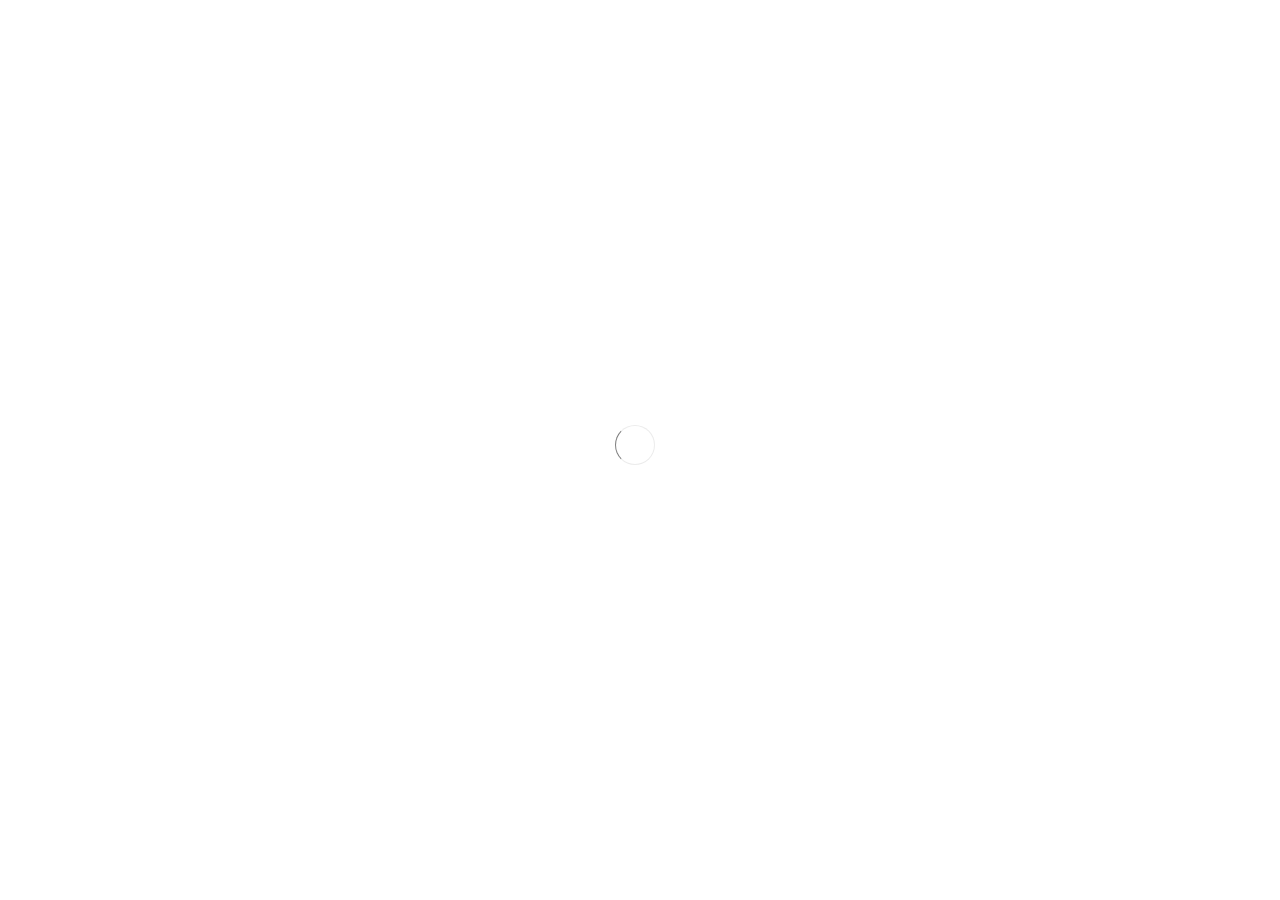
<file: index.html>
<!DOCTYPE html>
<html lang="en">
	<head>
		<meta charset="UTF-8" />
		<meta http-equiv="X-UA-Compatible" content="IE=edge">
		<meta name="viewport" content="width=device-width, initial-scale=1.0, maximum-scale=1.0, user-scalable=0" />
		<title>Irina Bercu</title>
		<meta name="description" content="" />
		<meta name="keywords" content="" />
		<meta name="author" content="" />

		<link rel="stylesheet" type="text/css" href="css/bootstrap.min.css" />
		<link rel="stylesheet" type="text/css" href="css/styles.css" />
		<link rel="stylesheet" type="text/css" href="css/carousel.css" />
		<link rel="stylesheet" type="text/css" href="css/photoswipe.css" />
		<link rel="stylesheet" type="text/css" href="css/default-skin/default-skin.css" />
		<link rel="stylesheet" type="text/css" href="css/ionicons.min.css" />
		<link rel="stylesheet" type="text/css" href="css/vegas.css" />

		<!--[if IE]>
  			<script src="http://html5shiv.googlecode.com/svn/trunk/html5.js"></script>
		<![endif]-->

    </head>
<body>

	<!-- LOADER -->
 	<div id="bg-loader">
		<div class="wp-loader">
			<div class="loader"></div>
		</div>
    </div>

	<!-- BORDERS -->
	<div class="borders">
		<div class="top"></div>
		<div class="bottom"></div>
		<div class="left"></div>
		<div class="right"></div>
	</div>

	<!-- BACKGROUND IMAGES -->
	<div class="wp-images sm-bg">
		<div class="bg-images"></div>
	</div>

	<!-- ANIMATED OVERLAY -->
	<div class="animated-overlay"></div>

	<!-- CONTENT OVERLAY -->
	<div class="content-overlay"></div>

	<!-- CLOSE BUTTON -->
	<span style="position:fixed;" class="morph-close"></span>

	<!-- START WP-MAIN -->
	<div class="wp-main">
		<!-- START WP-CONTAINER -->
		<div class="wp-container">

			<!-- START LEFT-CONTAINER -->
			<div class="left-container col-md-5">
				<!-- START LEFT-CONTENT -->
				 <div class="left-content">
					<div class="main-heading">
						<div class="heading-text-1">
							<h1>Irina Teodora</h1>
						</div>
					</div>
					<div class="main-heading">
						<div class="heading-text-2">
							<h1>Bercu</h1>
						</div>
					</div>
					<div class="sub-heading">
						<h4>Romania</h4>
					</div>
					<div class="button-group-menu filters-button-group-menu">
						<ul>
							<li style="font-size:1.6em;"><button class="button-a button-menu is-checked-menu" data-filter=".about">About Me</button></li>
							<li style="font-size:1.6em;"><button class="button-b button-menu" data-filter=".projects">Résumé</button></li>
							<li style="font-size:1.6em;"><button class="button-c button-menu" data-filter=".about" onclick="goToVideo();">Video</button></li>
						</ul>
					</div>
				</div><!-- END LEFT-CONTENT -->
			</div><!-- END LEFT-CONTAINER -->

			<!-- START RIGHT-CONTAINER -->
			<div class="right-container col-md-7 col-lg-5">
				<!-- START RIGHT-CONTENT -->
				<div class="right-content">
					<!-- START GRID -->
					<div id="grid">

						<!-- START ABOUT -->
						<div class="morph about" id="about">
							<div class="morph-title">
								<h1>Arts</h1>
							</div>
							<div class="morph-content">
								<div class="column">
									<p>Ever since I could hold a pen, before I could even write, I’ve always been doodling something, be it on sheets of paper, notebooks or receipts. Up until now I’ve only drawn for my own pleasure, but recently I was given the opportunity to work on my most ambitious project: a game for Android devices. I managed to convince a couple of friends, some really good programmers, to sign up together for a national game design competition: <strong>Gamecelerator 3.0 </strong>, created by <strong> Ubisoft </strong> and <strong> Junior Achievement Romania </strong>. Our task was to design and then create a game from scratch, on any platform desired. I was in charge of all graphic aspects, as I was the only artist and game designer, while the other two members were programming the game. The task of drawing an entire game by myself in a few months seemed overwhelming at first. We tried to be realistic and decided our goal was to challenge ourselves, rather than seek perfection. We toiled for two months, but all the hardships paled when we first saw people playing an early version of our work and enjoying it. Though we were only a team of three, we managed to win <strong>the first prize</strong>: a two week summer internship at <strong> Ubisoft </strong>, where we had to finish our game. </p>
								</div>
								<div class="column">
									<p> It was the first time I had the chance to utilize both my creative, analytical and leadership skills in a single project. We were lucky enough to talk to professionals in each of our fields. I still value and use skills learned from the graphic designers and game artists at <strong> Ubisoft </strong>.</p>
								</div>
								<div class="column">
									<div class="row column-img">
										<div class="col-md-6 pull-right" data-bottom-top="transform: translateY(0px);" data-top-bottom="transform: translateY(-60px);">
											<div class="block-content" >
												<h3>Falling Hero</h3>
												<p>Enjoy this epic journey that will take you from the horizons of the sky to the peaceful land of the mountains.</p>
												<img class="img-responsive pagination-centered" src="img/ssjoc.jpg" alt="team-image" >
												<ul class="social">
													<li><a href="https://play.google.com/store/apps/details?id=com.takeabreakstudios.fallinghero&hl=en">
														<i class="icon-b ion-android-playstore"></i>
													</a></li>
												</ul>
											</div>
										</div>
										<div class="col-md-6 pull-left">
											<img class="img-responsive" src="img/artist.png" itemprop="thumbnail" alt="Image description" />
										</div>
									</div>
								</div>
							</div>
							<span class="morph-close-mobile"></span>
						</div><!-- END ABOUT -->


						<!-- START PORTFOLIO -->
						<div class="morph about" id="portfolio">
							<div class="morph-title">
								<h1>Films</h1>
							</div>
							<div class="morph-content">
								<div class="column">
									<p>Movies have always been a big part of my life, especially the Hollywood ones, the great <a href="http://www.imdb.com/title/tt0169547/">American beauties</a>. In 6th grade, I decided I wanted to become a movie director, although back then I didn’t really know what that meant. <a href="http://www.imdb.com/title/tt0025316/">It happened one night</a> as I was watching a movie, something I used to do every day back then. All I knew was that I wanted to live on <a href="http://www.imdb.com/title/tt0043014" >Sunset Boulevard </a> with the other stars.</p>
								</div>
								<div class="column">
									<p>Though I tried making some short films before, my greatest achievement in this field is becoming the technical director in our <a href="http://www.imdb.com/title/tt0475293"> high school’s musical </a> theatre group. After seeing one of their shows, the musical version of <strong>The Importance of Being Earnest</strong> by Oscar Wilde, I knew they would only perform quality classical plays, no <a href="http://www.imdb.com/title/tt0110912/"> pulp fiction</a>. </p>
								</div>
								<div class="column">
									<div class="col-md-6">
										<img class="img-responsive" src="img/director.png" itemprop="thumbnail" alt="Image description" />
									</div>
									<p>They were so passionate about singing, that they would do it at any given time, even <a href="http://www.imdb.com/title/tt0045152"> in the rain </a>. My informatics teacher invited me to one of the rehearsals and I immediately hit it off with the actors as they were all such nice <a href="http://www.imdb.com/title/tt0048140"> guys and dolls </a>. At first, I reckon I looked more like a <a href="http://www.imdb.com/title/tt0079944"> stalker </a> as I was closely watching what everybody else was doing, trying to learn my part.</p>
								</div>
								<div class="column">
									<p>Gradually, I started doing crucial jobs like work with the actors on deciding the certain dynamic of a scene or checking if the microphones and lights were working properly before a show. During the play, I would be the one working with the technicians from the theaters we were performing in, telling them when the music would start or when a type of lighting was needed to create a certain <a href="http://www.imdb.com/title/tt0118694"> mood, usually of love</a>. I always had to make sure the technical part worked like <a href="http://www.imdb.com/title/tt0066921"> clockwork </a> for the success of the play. Although those were my main duties, I would do anything that needed to be done before the show from setting up the props to ushering important guests.</p>
								</div>
								<div class="column">
									<p>Unfortunately, this took a lot of time and I was concerned for my grades and the lack of sleep. So although I was a <a href="http://www.imdb.com/title/tt0048545"> rebel </a> in 9th grade in my endeavor to balance both school and theatre, I had to give the latter up for other ambitious projects. Every musical that I see now acts as a <a href="http://www.imdb.com/title/tt0209144"> memento </a> for that time in my high school life and I’m glad I got to be a part of it even for a year.</p>
								</div>
								<div class="column">
									<p>I rekindled my passion for movies in 12th grade when I decided to create a Film <a href="http://www.imdb.com/title/tt0088847/">Club</a> in our high school with the help of my French teacher. We meet once a week to watch an analyze one of the many American or European classics.</p>
								</div>
							</div>

							<span class="morph-close-mobile"></span>
						</div><!-- END PORTFOLIO -->


						<!-- START SERVICES -->
						<div class="morph about" id="services">
							<div class="morph-title">
								<h1>Sports</h1>
							</div>
							<div class="morph-content">
								<div class="column">
									<div class="col-md-6">
										<img class="img-responsive" src="img/swimmer.png" itemprop="thumbnail" alt="Image description" />
									</div>
									<p>I, like most people, used to believe that you can either focus on academics or sports. Up until high school, I had managed to stay physically active, while also striving for a high GPA. When high school started, I decided it was time to focus on studying. Needless to say, after two years of intensive studying, I realized there is one small thing I can do to improve most aspects in my life: get back to sports. </p>
									<div class="column">
										<br>
										<p> I started with swimming, then gradually added cycling and rollerblading into my weekly schedule. This was also the time I started experimenting with other different sports such as volleyball and handball at school, and snowboarding during winter.  As I expected, both my GPA and health improved. The balance between a healthy body and mind is essential for reaching my full potential not only as a student, but also as a human being.</p>
									</div>
								</div>

								</div>
							<span class="morph-close-mobile"></span>
						</div><!-- END SERVICES -->

						<!-- START AWARDS -->
						<div class="morph about" id="awards">
							<div class="morph-title">
								<h1>Cooking</h1>
							</div>
							<div class="morph-content">
								<div class="column">
									<h1>Cooking and the planet</h1>
								</div>
								<div class="column">
									<p style="font-weight:700;">Ingredients:</p>
									<div class="row column-img">
										<div class="col-md-4 pull-right">
											<img class="img-responsive" style="position: absolute;"src="img/chef.png" itemprop="thumbnail" alt="Image description" />
										</div>
									</div>
									<div class="row col-md-6">
										<p>- 3 to 4 large documentaries;</p>
									</div>
								</div>
									<div class="column">
									<div class="row col-md-6">
										<p>- a pinch of ethics;</p>
									</div>
									</div>
									<div class="column">
									<div class="row col-md-6">
										<p>- 1/2 touch of compassion;</p>
									</div>
									</div>
							<div class="column">
									<div class="row col-md-6">
										<p>- 1 lifetime of need to eat for survival.</p>
									</div>
							</div>
							<div class="column">
								<div class="row">
								</div>
							</div>
							<div class="column">
								<p style="font-weight:700;">Step 1:</p>
								<div class="row">
									<p>Chop up a few documentaries on global warming and animal
										<br>welfare.</p>
								</div>
							</div>
							<div class="column">
								<p style="font-weight:700;">Step 2:</p>
								<div class="row">
									<p>Add morals and compassion to taste and realize that going
										<br>vegan is the kind and ethical thing you can do both for the planet and animals.</p>
								</div>
							</div>
							<div class="column">
								<p style="font-weight:700;">Step 3:</p>
								<div class="row">
									<p>Let ideas rise in a warm place, I used my head in this case, while you research a healthy way of aligning your behavior to the values you stand for.</p>
								</div>
							</div>
							<div class="column">
								<p style="font-weight:700;">Step 4:</p>
								<div class="row">
									<p>Roll the now formed dough onto a flat surface and knead it until you learn how to cook your favorite meals and it becomes an enjoyable hobby.</p>
								</div>
							</div>
							<div class="column">
								<p style="font-weight:700;">Step 5:</p>
								<div class="row">
									<p>Place the mixture into a pan and cook it in the preheated oven for a few years or until golden brown.</p>
								</div>
							</div>
							<div class="column">
								<p style="font-weight:700;">Step 6:</p>
								<div class="row">
									<p>Take it out of the oven and voilá!</p>
								</div>
							</div>
							<div class="column">
								<div class="col-md-6 pull-right">
								<p><span style="font-weight:700;">N.B.</span> Best when shared with friends.</p>
								</div>
							</div>
							<span class="morph-close-mobile"></span>
						</div>
						</div><!-- END AWARDS -->

						<!-- START CONTACT -->
						<div class="morph about">
							<div class="morph-title">
								<h1>Research</h1>
							</div>
							<div class="morph-content">
								<div class="column">
									<div class="row">
										<p>In 10<sup>th</sup> grade, our teacher told us about a project, <strong>Research for Humanity</strong>, which brought together students and scientists for a better future. There were only 4 spots on the team for the whole high school, so competition was remarkably high and I was lucky enough to secure a spot through my persistence and academic performance.</p>
									</div>
								</div>
								<div class="column">
									<div class="row">
										<p>In collaboration with the anthropologists from <strong>"Francisc I. Rainer" Anthropology Institute of the Romanian Academy</strong>, our goal was to conduct our own study over the course of 10 months, learn to process data, and manage our own booth at the <strong>Europeans Researchers Night 2015</strong>, where we had to inform people about our findings. I slowly fell in love with the methods used as well as the interaction with our mentors and subjects, as we got to know them better. </p>
										</div>
								</div>
								<div class="column">
									<div class="row">
										<p>There is something satisfying about knowing that because of our efforts, people know more about how a competitive nature manifests among high schoolers and how that affects their social skills.</p>
									</div>
								</div>
							</div>
							<span class="morph-close-mobile"></span>
						</div><!-- END CONTACT -->

						<!-- START MEDIA -->
						<div class="morph about" id="media">
							<div class="morph-title">
								<h1>Volunteering</h1>
							</div>
							<div class="morph-content">
								<div class="column">
									<div class="media-year-background" data-bottom-top="transform: translateY(40px);" data-top-bottom="transform: translateY(-50px);">2016</div>
									<div class="media-year">
										<span>2016</span>
									</div>
									<div class="media-title">
										<h2>Romanian Masters of Mathematics and Physics</h2>
									</div>
									<p> My high school has given me the opportunity to be the guide and newsletter journalist for all the editions of the <strong>Romanian Masters of Mathematics and Physics </strong>, a couple of international contests, held during my time there. As a guide, I befriended contestants from the participating countries (such as the UK, USA, Kazakhstan or Bulgaria) and showed them around the city, as well as made sure they would follow their schedules. Everyone's favorite time was when we got the chance to eat together, since that was the time all the funny and intriguing stories about each country got shared. As a newsletter journalist, I was assigned to write about the events of the day, take interviews and photos to be posted on the official website. </p>
								</div>
								<div class="column">
									<div class="media-year-background" data-bottom-top="transform: translateY(40px);" data-top-bottom="transform: translateY(-50px);">2015</div>
									<div class="media-year">
										<span>2015</span>
									</div>
									<div class="media-title">
										<h2>English for Life</h2>
									</div>
									<p>The time I have spent teaching at <strong> English for Life </strong> has in turn taught me the importance of an opportunity. I have always loved studying English and this project allowed me to share my passion with kindergarten kids. The children we were teaching came from rough backgrounds, living in heartbreaking circumstances, but they were just as smart, compassionate, innocent and creative as any other kid. Everyone treated them with pity and sympathy because of their circumstances, but they did not let that define them. What they needed was empathy, attention, love and an opportunity. Seeing their potential, I was happy to work with them, knowing that our time together could be the first step in improving their life further down the line. </p>
								</div>
							</div>
							<span class="morph-close-mobile"></span>
						</div><!-- END MEDIA -->


						<!--
						<div class="morph projects mp_6">
							<div class="morph-title">
								<h1>Newberg House</h1>
							</div>
							<div class="morph-content">
								<div class="column">
									<nav class="navigation">
										<ul>
											<li class="prev">
												<a class="prev-slide ion-arrow-left-c"></a>
											</li>
											<li class="next">
												<a class="next-slide ion-arrow-right-c"></a>
											</li>
										</ul>
									</nav>
									<div class="owl-carousel my-gallery" itemscope itemtype="http://schema.org/ImageGallery">
										<figure class="carousel-item" style="background-image: url(img/thumbnail.jpg)">
											<a href="img/background.jpg" itemprop="contentUrl" data-size="1920x1080">
												<img src="img/thumbnail.jpg" itemprop="thumbnail" alt="Image description" />
											</a>
									    </figure>
										<figure class="carousel-item" style="background-image: url(img/thumbnail.jpg)" >
											<a href="img/background.jpg" itemprop="contentUrl" data-size="1920x1080">
												<img src="img/thumbnail.jpg" itemprop="thumbnail" alt="Image description" />
										    </a>
									    </figure>
										<figure class="carousel-item" style="background-image: url(img/thumbnail.jpg)">
											<a href="img/background.jpg" itemprop="contentUrl" data-size="1920x1080">
												<img src="img/thumbnail.jpg" itemprop="thumbnail" alt="Image description" />
											</a>
									    </figure>
										<figure class="carousel-item" style="background-image: url(img/thumbnail.jpg)" >
											<a href="img/background.jpg" itemprop="contentUrl" data-size="1920x1080">
												<img src="img/thumbnail.jpg" itemprop="thumbnail" alt="Image description" />
											</a>
										</figure>
										<figure class="carousel-item" style="background-image: url(img/thumbnail.jpg)">
											<a href="img/background.jpg" itemprop="contentUrl" data-size="1920x1080">
												<img src="img/thumbnail.jpg" itemprop="thumbnail" alt="Image description" />
											</a>
										</figure>
									</div>
								</div>
								<div class="column">
									<div class="column-object">
										<img src="img/thumbnail.jpg" alt="location"/>
										<h3>25/04/2014 | San Francisco, CA</h3>
									</div>
									<div class="project">
										<div class="row">
											<div class="col-md-3">
												<div class="project-attributes">
													<h3>Location</h3>
													<h4>San Francisco,<br>California</h4>
												</div>
												<div class="project-attributes">
													<h3>Architects</h3>
													<h4>John Doe,<br>Michael</h4>
												</div>
												<div class="project-attributes">
													<h3>Project Status</h3>
													<h4>Built</h4>
												</div>
												<div class="project-attributes">
													<h3>Size</h3>
													<h4>2,354 sq. feet</h4>
												</div>
												<div class="project-attributes">
													<h3>Type</h3>
													<h4>Single Family</h4>
												</div>
												<div class="project-attributes">
													<h3>Scope</h3>
													<h4>New Construction</h4>
												</div>
											</div>
											<div class="col-md-9">
												<h2>Hills residence Architect Design</h2>
												<p>The requirement for a seismically advanced building prompted a thorough investigation resulting in the design of a base isolated building with a diagrid structure. The distinctive and modern diagrid structural system was adopted as a strong design driver, and has been flexed to create a subtle faceted curve on the building’s eastern face. A super-grid of geometric diamonds references the diagrid and breaks the façade into three main sections, giving scale and a vertical proportion. The faceted curve animates the façade, with changes in angle modifying the reflections of the tinted high performance glazing and enlivening the building in its important city and harbour context.
												As well as being seismically advanced, 20 Customhouse Quay also addresses a number of sustainable criteria that will enable the building to achieve a 5 Star Green Star rating. A visible representation of the building’s sustainability is the external louvres on the north and west façades, which help to prevent solar gain and reduce the amount of energy required to cool the building.
												</p>
												<p>In recognition of the building’s prime waterfront location, its contiguous floor plates have been designed to support modern flexible workplace planning and take advantage of views to the sea, down the quays and back to the city. Ample natural light is provided by floor to ceiling glazing and a three metre internal ceiling height.</p>
											</div>
										</div>
									</div>
								</div>
							</div>
							<span class="morph-close-mobile"></span>
						</div>

					-->


					</div><!-- END GRID -->
				</div><!-- END RIGHT-CONTENT -->
			</div><!-- END RIGHT-CONTAINER -->

		</div><!-- END WP-CONTAINER -->
	</div><!-- END WP-MAIN -->

	<!-- PHOTOSWIPE -->
	<div class="pswp" tabindex="-1" role="dialog" aria-hidden="true">
	    <div class="pswp__bg"></div>
	    <div class="pswp__scroll-wrap">

	        <div class="pswp__container">
	            <div class="pswp__item"></div>
	            <div class="pswp__item"></div>
	            <div class="pswp__item"></div>
	        </div>

	        <div class="pswp__ui pswp__ui--hidden">
	            <div class="pswp__top-bar">
	                <div class="pswp__counter"></div>
	                <button class="pswp__button pswp__button--close" title="Close (Esc)"></button>
	                <button class="pswp__button pswp__button--share" title="Share"></button>
	                <button class="pswp__button pswp__button--fs" title="Toggle fullscreen"></button>
	                <button class="pswp__button pswp__button--zoom" title="Zoom in/out"></button>
	                <div class="pswp__preloader">
	                    <div class="pswp__preloader__icn">
	                      <div class="pswp__preloader__cut">
	                        <div class="pswp__preloader__donut"></div>
	                      </div>
	                    </div>
	                </div>
	            </div>
	            <div class="pswp__share-modal pswp__share-modal--hidden pswp__single-tap">
	                <div class="pswp__share-tooltip"></div>
	            </div>
	            <button class="pswp__button pswp__button--arrow--left" title="Previous (arrow left)">
	            </button>
	            <button class="pswp__button pswp__button--arrow--right" title="Next (arrow right)">
	            </button>
	            <div class="pswp__caption">
	                <div class="pswp__caption__center"></div>
	            </div>
	        </div>
	    </div>
    </div>

	<!-- JAVASCRIPT -->
	<script type="text/javascript" src="js/plugins.js"></script>
	<script type="text/javascript" src="js/main.js"></script>

</body>
</html>
</file>
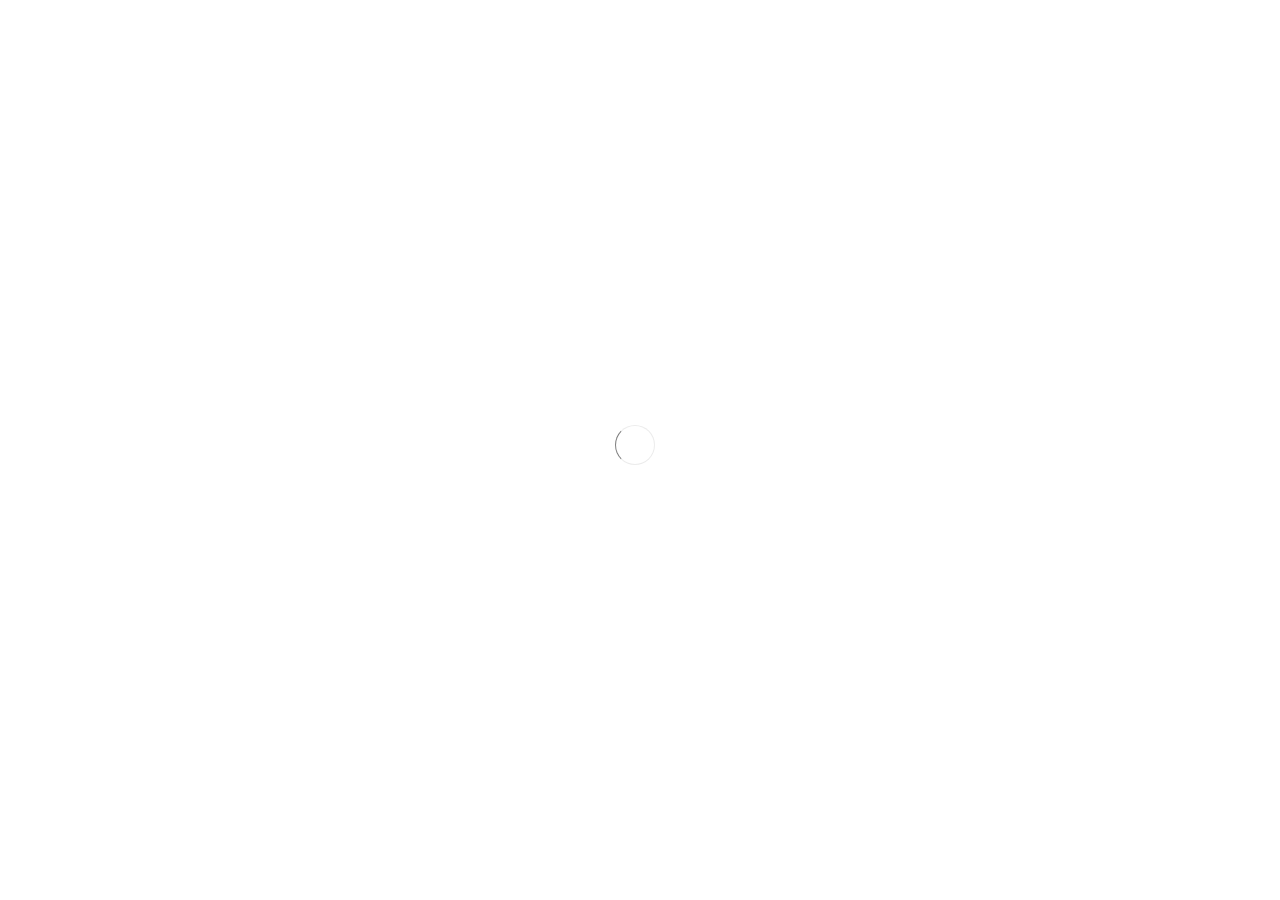
<file: indexold.html>
<!DOCTYPE html>
<html lang="en">
	<head>
		<meta charset="UTF-8" />
		<meta http-equiv="X-UA-Compatible" content="IE=edge">
		<meta name="viewport" content="width=device-width, initial-scale=1.0, maximum-scale=1.0, user-scalable=0" />
		<title>Irina Bercu</title>
		<meta name="description" content="" />
		<meta name="keywords" content="" />
		<meta name="author" content="" />

		<link rel="stylesheet" type="text/css" href="css/bootstrap.min.css" />
		<link rel="stylesheet" type="text/css" href="css/styles.css" />
		<link rel="stylesheet" type="text/css" href="css/carousel.css" />
		<link rel="stylesheet" type="text/css" href="css/photoswipe.css" />
		<link rel="stylesheet" type="text/css" href="css/default-skin/default-skin.css" />
		<link rel="stylesheet" type="text/css" href="css/ionicons.min.css" />
		<link rel="stylesheet" type="text/css" href="css/vegas.css" />

		<!--[if IE]>
  			<script src="http://html5shiv.googlecode.com/svn/trunk/html5.js"></script>
		<![endif]-->

    </head>
<body>

	<!-- LOADER -->
 	<div id="bg-loader">
		<div class="wp-loader">
			<div class="loader"></div>
		</div>
    </div>

	<!-- BORDERS -->
	<div class="borders">
		<div class="top"></div>
		<div class="bottom"></div>
		<div class="left"></div>
		<div class="right"></div>
	</div>

	<!-- BACKGROUND IMAGES -->
	<div class="wp-images sm-bg">
		<div class="bg-images"></div>
	</div>

	<!-- ANIMATED OVERLAY -->
	<div class="animated-overlay"></div>

	<!-- CONTENT OVERLAY -->
	<div class="content-overlay"></div>

	<!-- CLOSE BUTTON -->
	<span style="position:fixed;" class="morph-close"></span>

	<!-- START WP-MAIN -->
	<div class="wp-main">
		<!-- START WP-CONTAINER -->
		<div class="wp-container">

			<!-- START LEFT-CONTAINER -->
			<div class="left-container col-md-5">
				<!-- START LEFT-CONTENT -->
				 <div class="left-content">
					<div class="main-heading">
						<div class="heading-text-1">
							<h1>Irina Teodora</h1>
						</div>
					</div>
					<div class="main-heading">
						<div class="heading-text-2">
							<h1>Bercu</h1>
						</div>
					</div>
					<div class="sub-heading">
						<h4>Romania</h4>
					</div>
					<div class="button-group-menu filters-button-group-menu">
						<ul>
							<li style="font-size:1.6em;"><button class="button-a button-menu is-checked-menu" data-filter=".about">About Me</button></li>
							<li style="font-size:1.6em;"><button class="button-b button-menu" data-filter=".about" onclick="goToResume();">Résumé</button></li>
							<li style="font-size:1.6em;"><button class="button-c button-menu" data-filter=".about" onclick="goToVideo();">Video</button></li>
						</ul>
					</div>
				</div><!-- END LEFT-CONTENT -->
			</div><!-- END LEFT-CONTAINER -->

			<!-- START RIGHT-CONTAINER -->
			<div class="right-container col-md-7 col-lg-5">
				<!-- START RIGHT-CONTENT -->
				<div class="right-content">
					<!-- START GRID -->
					<div id="grid">

						<!-- START ABOUT -->
						<div class="morph about" id="about">
							<div class="morph-title">
								<h1>Arts</h1>
							</div>
							<div class="morph-content">
								<div class="column">
									<p>Ever since I could hold a pen, before I could even write, I’ve always been doodling something, be it on sheets of paper, notebooks or receipts. Up until now I’ve only drawn for my own pleasure, but recently I was given the opportunity to work on my most ambitious project: a game for Android devices. I managed to convince a couple of friends, some really good programmers, to sign up together for a national game design competition: <strong>Gamecelerator 3.0 </strong>, created by <strong> Ubisoft </strong> and <strong> Junior Achievement Romania </strong>. Our task was to design and then create a game from scratch, on any platform desired. I was in charge of all graphic aspects, as I was the only artist and game designer, while the other two members were programming the game. The task of drawing an entire game by myself in a few months seemed overwhelming at first. We tried to be realistic and decided our goal was to challenge ourselves, rather than seek perfection. We toiled for two months, but all the hardships paled when we first saw people playing an early version of our work and enjoying it. Though we were only a team of three, we managed to win <strong>the first prize</strong>: a two week summer internship at <strong> Ubisoft </strong>, where we had to finish our game. </p>
								</div>
								<div class="column">
									<p> It was the first time I had the chance to utilize both my creative, analytical and leadership skills in a single project. We were lucky enough to talk to professionals in each of our fields. I still value and use skills learned from the graphic designers and game artists at <strong> Ubisoft </strong>.</p>
								</div>
								<div class="column">
									<div class="row column-img">
										<div class="col-md-6 pull-right" data-bottom-top="transform: translateY(0px);" data-top-bottom="transform: translateY(-60px);">
											<div class="block-content" >
												<h3>Falling Hero</h3>
												<p>Enjoy this epic journey that will take you from the horizons of the sky to the peaceful land of the mountains.</p>
												<img class="img-responsive pagination-centered" src="img/ssjoc.jpg" alt="team-image" >
												<ul class="social">
													<li><a href="https://play.google.com/store/apps/details?id=com.takeabreakstudios.fallinghero&hl=en">
														<i class="icon-b ion-android-playstore"></i>
													</a></li>
												</ul>
											</div>
										</div>
										<div class="col-md-6 pull-left">
											<img class="img-responsive" src="img/artist.png" itemprop="thumbnail" alt="Image description" />
										</div>
									</div>
								</div>
							</div>
							<span class="morph-close-mobile"></span>
						</div><!-- END ABOUT -->


						<!-- START PORTFOLIO -->
						<div class="morph about" id="portfolio">
							<div class="morph-title">
								<h1>Films</h1>
							</div>
							<div class="morph-content">
								<div class="column">
									<p>Movies have always been a big part of my life, especially the Hollywood ones, the great <a href="http://www.imdb.com/title/tt0169547/">American beauties</a>. In 6th grade, I decided I wanted to become a movie director, although back then I didn’t really know what that meant. <a href="http://www.imdb.com/title/tt0025316/">It happened one night</a> as I was watching a movie, something I used to do every day back then. All I knew was that I wanted to live on <a href="http://www.imdb.com/title/tt0043014" >Sunset Boulevard </a> with the other stars.</p>
								</div>
								<div class="column">
									<p>Though I tried making some short films before, my greatest achievement in this field is becoming the technical director in our <a href="http://www.imdb.com/title/tt0475293"> high school’s musical </a> theatre group. After seeing one of their shows, the musical version of <strong>The Importance of Being Earnest</strong> by Oscar Wilde, I knew they would only perform quality classical plays, no <a href="http://www.imdb.com/title/tt0110912/"> pulp fiction</a>. </p>
								</div>
								<div class="column">
									<div class="col-md-6">
										<img class="img-responsive" src="img/director.png" itemprop="thumbnail" alt="Image description" />
									</div>
									<p>They were so passionate about singing, that they would do it at any given time, even <a href="http://www.imdb.com/title/tt0045152"> in the rain </a>. My informatics teacher invited me to one of the rehearsals and I immediately hit it off with the actors as they were all such nice <a href="http://www.imdb.com/title/tt0048140"> guys and dolls </a>. At first, I reckon I looked more like a <a href="http://www.imdb.com/title/tt0079944"> stalker </a> as I was closely watching what everybody else was doing, trying to learn my part.</p>
								</div>
								<div class="column">
									<p>Gradually, I started doing crucial jobs like work with the actors on deciding the certain dynamic of a scene or checking if the microphones and lights were working properly before a show. During the play, I would be the one working with the technicians from the theaters we were performing in, telling them when the music would start or when a type of lighting was needed to create a certain <a href="http://www.imdb.com/title/tt0118694"> mood, usually of love</a>. I always had to make sure the technical part worked like <a href="http://www.imdb.com/title/tt0066921"> clockwork </a> for the success of the play. Although those were my main duties, I would do anything that needed to be done before the show from setting up the props to ushering important guests.</p>
								</div>
								<div class="column">
									<p>Unfortunately, this took a lot of time and I was concerned for my grades and the lack of sleep. So although I was a <a href="http://www.imdb.com/title/tt0048545"> rebel </a> in 9th grade in my endeavor to balance both school and theatre, I had to give the latter up for other ambitious projects. Every musical that I see now acts as a <a href="http://www.imdb.com/title/tt0209144"> memento </a> for that time in my high school life and I’m glad I got to be a part of it even for a year.</p>
								</div>
								<div class="column">
									<p>I rekindled my passion for movies in 12th grade when I decided to create a Film <a href="http://www.imdb.com/title/tt0088847/">Club</a> in our high school with the help of my French teacher. We meet once a week to watch an analyze one of the many American or European classics.</p>
								</div>
							</div>

							<span class="morph-close-mobile"></span>
						</div><!-- END PORTFOLIO -->


						<!-- START SERVICES -->
						<div class="morph about" id="services">
							<div class="morph-title">
								<h1>Sports</h1>
							</div>
							<div class="morph-content">
								<div class="column">
									<div class="col-md-6">
										<img class="img-responsive" src="img/swimmer.png" itemprop="thumbnail" alt="Image description" />
									</div>
									<p>I, like most people, used to believe that you can either focus on academics or sports. Up until high school, I had managed to stay physically active, while also striving for a high GPA. When high school started, I decided it was time to focus on studying. Needless to say, after two years of intensive studying, I realized there is one small thing I can do to improve most aspects in my life: get back to sports. </p>
									<div class="column">
										<br>
										<p> I started with swimming, then gradually added cycling and rollerblading into my weekly schedule. This was also the time I started experimenting with other different sports such as volleyball and handball at school, and snowboarding during winter.  As I expected, both my GPA and health improved. The balance between a healthy body and mind is essential for reaching my full potential not only as a student, but also as a human being.</p>
									</div>
								</div>

								</div>
							<span class="morph-close-mobile"></span>
						</div><!-- END SERVICES -->

						<!-- START AWARDS -->
						<div class="morph about" id="awards">
							<div class="morph-title">
								<h1>Cooking</h1>
							</div>
							<div class="morph-content">
								<div class="column">
									<h1>Cooking and the planet</h1>
								</div>
								<div class="column">
									<div class="col-md-4">
										<img class="img-responsive" src="img/chef.png" itemprop="thumbnail" alt="Image description" />
									</div>
									<div class="col-md-8">
										<p style="font-weight:700;">Ingredients:</p>
									</div>
									<div class="row col-md-8">
										<p>- 3 to 4 large documentaries;</p>
									</div>
									<div class="row col-md-8">
										<p>- a pinch of ethics;</p>
									</div>
									<div class="row col-md-8">
										<p>- 1/2 touch of compassion;</p>
									</div>
									<div class="row col-md-8">
										<p>- 1 lifetime of need to eat for survival.</p>
									</div>
									<div class="col-md-8">
										<br>
										<p style="font-weight:700;">Step 1:</p>
										<div class="row">
											<p>Chop up a few documentaries on global warming and animal welfare.</p>
										</div>
									</div>
									<div class="col-md-8">
										<br>
										<p style="font-weight:700;">Step 2:</p>
										<div class="row">
											<p>Add morals and compassion to taste and realize that going vegan is the kind and ethical thing you can do both for the planet and animals.</p>
										</div>
									</div>
									<div class="col-md-12">
										<br>
										<p style="font-weight:700;">Step 3:</p>
										<div class="row">
											<p>Let ideas rise in a warm place, I used my head in this case, while you research a healthy way of aligning your behavior to the values you stand for.</p>
										</div>
									</div>
									<div class="col-md-12">
										<br>
										<p style="font-weight:700;">Step 4:</p>
										<div class="row">
											<p>Roll the now formed dough onto a flat surface and knead it until you learn how to cook your favorite meals and it becomes an enjoyable hobby.</p>
										</div>
									</div>
									<div class="col-md-12">
										<br>
										<p style="font-weight:700;">Step 5:</p>
										<div class="row">
											<p>Place the mixture into a pan and cook it in the preheated oven for a few years or until golden brown.</p>
										</div>
									</div>
									<div class="col-md-12">
										<br>
										<p style="font-weight:700;">Step 6:</p>
										<div class="row">
											<p>Take it out of the oven and voilá!</p>
										</div>
									</div>
									<div class="col-md-12">
										<br>
										<div class="row">
										<p><span style="font-weight:700;">N.B.</span> Best when shared with friends.</p>
									</div>
									</div>
								</div>
							<span class="morph-close-mobile"></span>
						</div>
						</div><!-- END AWARDS -->

						<!-- START CONTACT -->
						<div class="morph about">
							<div class="morph-title">
								<h1>Research</h1>
							</div>
							<div class="morph-content">
								<div class="column">
									<div class="col-md-4 pull-right">
										<img class="img-responsive" src="img/researcher.png" itemprop="thumbnail" alt="Image description" />
									</div>
								<div class="col-md-8">
									<div class="row">
										<p>In 10<sup>th</sup> grade, our teacher told us about a project, <strong>Research for Humanity</strong>, which brought together students and scientists for a better future. There were only 4 spots on the team for the whole high school, so competition was remarkably high and I was lucky enough to secure a spot through my persistence and academic performance.</p>
									</div>
								</div>
								<div class="col-md-8">
									<div class="row">
										<br>
										<p>In collaboration with the anthropologists from <strong>"Francisc I. Rainer" Anthropology Institute of the Romanian Academy</strong>, our goal was to conduct our own study over the course of 10 months, learn to process data, and manage our own booth at the <strong>Europeans Researchers Night 2015</strong>, where we had to inform people about our findings. I slowly fell in love with the methods used as well as the interaction with our mentors and subjects, as we got to know them better. </p>
									</div>
								</div>
								<div class="col-md-12">
									<div class="row">
										<br>
										<p>There is something satisfying about knowing that because of our efforts, people know more about how a competitive nature manifests among high schoolers and how that affects their social skills.</p>
									</div>
								</div>
							</div>
							</div>
							<span class="morph-close-mobile"></span>
						</div><!-- END CONTACT -->

						<!-- START MEDIA -->
						<div class="morph about" id="media">
							<div class="morph-title">
								<h1>Volunteering</h1>
							</div>
							<div class="morph-content">
								<div class="column">
									<div class="media-year-background" data-bottom-top="transform: translateY(40px);" data-top-bottom="transform: translateY(-50px);">2016</div>
									<div class="media-year">
										<span>2016</span>
									</div>
									<div class="media-title">
										<h2>Romanian Masters of Mathematics and Physics</h2>
									</div>
									<p> My high school has given me the opportunity to be the guide and newsletter journalist for all the editions of the <strong>Romanian Masters of Mathematics and Physics </strong>, a couple of international contests, held during my time there. As a guide, I befriended contestants from the participating countries (such as the UK, USA, Kazakhstan or Bulgaria) and showed them around the city, as well as made sure they would follow their schedules. Everyone's favorite time was when we got the chance to eat together, since that was the time all the funny and intriguing stories about each country got shared. As a newsletter journalist, I was assigned to write about the events of the day, take interviews and photos to be posted on the official website. </p>
								</div>
								<div class="column">
									<div class="media-year-background" data-bottom-top="transform: translateY(40px);" data-top-bottom="transform: translateY(-50px);">2015</div>
									<div class="media-year">
										<span>2015</span>
									</div>
									<div class="media-title">
										<h2>English for Life</h2>
									</div>
									<p>The time I have spent teaching at <strong> English for Life </strong> has in turn taught me the importance of an opportunity. I have always loved studying English and this project allowed me to share my passion with kindergarten kids. The children we were teaching came from rough backgrounds, living in heartbreaking circumstances, but they were just as smart, compassionate, innocent and creative as any other kid. Everyone treated them with pity and sympathy because of their circumstances, but they did not let that define them. What they needed was empathy, attention, love and an opportunity. Seeing their potential, I was happy to work with them, knowing that our time together could be the first step in improving their life further down the line. </p>
								</div>
							</div>
							<span class="morph-close-mobile"></span>
						</div><!-- END MEDIA -->


						<!--
						<div class="morph projects mp_6">
							<div class="morph-title">
								<h1>Newberg House</h1>
							</div>
							<div class="morph-content">
								<div class="column">
									<nav class="navigation">
										<ul>
											<li class="prev">
												<a class="prev-slide ion-arrow-left-c"></a>
											</li>
											<li class="next">
												<a class="next-slide ion-arrow-right-c"></a>
											</li>
										</ul>
									</nav>
									<div class="owl-carousel my-gallery" itemscope itemtype="http://schema.org/ImageGallery">
										<figure class="carousel-item" style="background-image: url(img/thumbnail.jpg)">
											<a href="img/background.jpg" itemprop="contentUrl" data-size="1920x1080">
												<img src="img/thumbnail.jpg" itemprop="thumbnail" alt="Image description" />
											</a>
									    </figure>
										<figure class="carousel-item" style="background-image: url(img/thumbnail.jpg)" >
											<a href="img/background.jpg" itemprop="contentUrl" data-size="1920x1080">
												<img src="img/thumbnail.jpg" itemprop="thumbnail" alt="Image description" />
										    </a>
									    </figure>
										<figure class="carousel-item" style="background-image: url(img/thumbnail.jpg)">
											<a href="img/background.jpg" itemprop="contentUrl" data-size="1920x1080">
												<img src="img/thumbnail.jpg" itemprop="thumbnail" alt="Image description" />
											</a>
									    </figure>
										<figure class="carousel-item" style="background-image: url(img/thumbnail.jpg)" >
											<a href="img/background.jpg" itemprop="contentUrl" data-size="1920x1080">
												<img src="img/thumbnail.jpg" itemprop="thumbnail" alt="Image description" />
											</a>
										</figure>
										<figure class="carousel-item" style="background-image: url(img/thumbnail.jpg)">
											<a href="img/background.jpg" itemprop="contentUrl" data-size="1920x1080">
												<img src="img/thumbnail.jpg" itemprop="thumbnail" alt="Image description" />
											</a>
										</figure>
									</div>
								</div>
								<div class="column">
									<div class="column-object">
										<img src="img/thumbnail.jpg" alt="location"/>
										<h3>25/04/2014 | San Francisco, CA</h3>
									</div>
									<div class="project">
										<div class="row">
											<div class="col-md-3">
												<div class="project-attributes">
													<h3>Location</h3>
													<h4>San Francisco,<br>California</h4>
												</div>
												<div class="project-attributes">
													<h3>Architects</h3>
													<h4>John Doe,<br>Michael</h4>
												</div>
												<div class="project-attributes">
													<h3>Project Status</h3>
													<h4>Built</h4>
												</div>
												<div class="project-attributes">
													<h3>Size</h3>
													<h4>2,354 sq. feet</h4>
												</div>
												<div class="project-attributes">
													<h3>Type</h3>
													<h4>Single Family</h4>
												</div>
												<div class="project-attributes">
													<h3>Scope</h3>
													<h4>New Construction</h4>
												</div>
											</div>
											<div class="col-md-9">
												<h2>Hills residence Architect Design</h2>
												<p>The requirement for a seismically advanced building prompted a thorough investigation resulting in the design of a base isolated building with a diagrid structure. The distinctive and modern diagrid structural system was adopted as a strong design driver, and has been flexed to create a subtle faceted curve on the building’s eastern face. A super-grid of geometric diamonds references the diagrid and breaks the façade into three main sections, giving scale and a vertical proportion. The faceted curve animates the façade, with changes in angle modifying the reflections of the tinted high performance glazing and enlivening the building in its important city and harbour context.
												As well as being seismically advanced, 20 Customhouse Quay also addresses a number of sustainable criteria that will enable the building to achieve a 5 Star Green Star rating. A visible representation of the building’s sustainability is the external louvres on the north and west façades, which help to prevent solar gain and reduce the amount of energy required to cool the building.
												</p>
												<p>In recognition of the building’s prime waterfront location, its contiguous floor plates have been designed to support modern flexible workplace planning and take advantage of views to the sea, down the quays and back to the city. Ample natural light is provided by floor to ceiling glazing and a three metre internal ceiling height.</p>
											</div>
										</div>
									</div>
								</div>
							</div>
							<span class="morph-close-mobile"></span>
						</div>

					-->


					</div><!-- END GRID -->
				</div><!-- END RIGHT-CONTENT -->
			</div><!-- END RIGHT-CONTAINER -->

		</div><!-- END WP-CONTAINER -->
	</div><!-- END WP-MAIN -->

	<!-- PHOTOSWIPE -->
	<div class="pswp" tabindex="-1" role="dialog" aria-hidden="true">
	    <div class="pswp__bg"></div>
	    <div class="pswp__scroll-wrap">

	        <div class="pswp__container">
	            <div class="pswp__item"></div>
	            <div class="pswp__item"></div>
	            <div class="pswp__item"></div>
	        </div>

	        <div class="pswp__ui pswp__ui--hidden">
	            <div class="pswp__top-bar">
	                <div class="pswp__counter"></div>
	                <button class="pswp__button pswp__button--close" title="Close (Esc)"></button>
	                <button class="pswp__button pswp__button--share" title="Share"></button>
	                <button class="pswp__button pswp__button--fs" title="Toggle fullscreen"></button>
	                <button class="pswp__button pswp__button--zoom" title="Zoom in/out"></button>
	                <div class="pswp__preloader">
	                    <div class="pswp__preloader__icn">
	                      <div class="pswp__preloader__cut">
	                        <div class="pswp__preloader__donut"></div>
	                      </div>
	                    </div>
	                </div>
	            </div>
	            <div class="pswp__share-modal pswp__share-modal--hidden pswp__single-tap">
	                <div class="pswp__share-tooltip"></div>
	            </div>
	            <button class="pswp__button pswp__button--arrow--left" title="Previous (arrow left)">
	            </button>
	            <button class="pswp__button pswp__button--arrow--right" title="Next (arrow right)">
	            </button>
	            <div class="pswp__caption">
	                <div class="pswp__caption__center"></div>
	            </div>
	        </div>
	    </div>
    </div>

	<!-- JAVASCRIPT -->
	<script type="text/javascript" src="js/plugins.js"></script>
	<script type="text/javascript" src="js/main.js"></script>

</body>
</html>
</file>
<file: css/styles.css>
/*
Theme Name: Morphy
Description: Architecture/Agency HTML Template
Author: RafavaThemes
Version: 1.0
*/

/* ==================================================================
 
 * Table of Contents:
 *
 * 1.0 - General
 * 2.0 - Loader
 * 3.0 - Borders
 * 4.0 - Init animations
 * 5.0 - Container
 * 6.0 - Colors
 * 7.0 - Morph title
 * 8.0 - Morph content
 * 9.0 - Left content
 * 10.0 - Right content
  * 10.1 - About
  * 10.2 - Services
  * 10.3 - Portfolio
  * 10.4 - Awards
  * 10.5 - Media
  * 10.6 - Contact
  * 10.7 - Projects
  * 10.8 - Offices
 * 11.0 - Close
 * 12.0- Responsive
 
================================================================== */

@import 'http://fonts.googleapis.com/css?family=Raleway:100,300,400,800';

/* ==================================================================
                               GENERAL
================================================================== */

body,
html {
	overflow-x: hidden;
	overflow-y: scroll;
    font-family: 'raleway';
    height: 100%;
    color: #484848;
}

ol, 
ul {
    margin: 0;
    padding: 0;
    list-style: none;
}

a:hover, 
a:visited, 
a:link, 
a:active,
a:focus {
    text-decoration: none;
    outline: none;
}

button {
    outline: none;
}

p {
    font-size: 19px;
    font-weight: 300;
    color: #484848;
    margin: 0;
}

/* ==================================================================
                              LOADER
================================================================== */

#bg-loader {   
    background: rgba(255,255,255,1);
    height: 100%;
    position: fixed;
    width: 100%;
    z-index: 9999999;
    display: table;
}

.wp-loader {
    left: 50%;
    position: absolute;
    top: 50%;
    -webkit-transform: translate(-50%, -50%);
    transform: translate(-50%, -50%);
}

.loader {
    border-color: rgba(0, 0, 0, 0.08) rgba(0, 0, 0, 0.08) rgba(0, 0, 0, 0.08) rgba(0, 0, 0, 0.5);
    border-radius: 50%;
    border-style: solid;
    border-width: 1px;
    height: 40px;
    left: 50%;
    margin: -25px 0 0 -25px;
    position: absolute;
    top: 50%;
    width: 40px;
    z-index: 9999;
    -webkit-animation: 700ms linear 0s normal none infinite running spinner;
    animation: 700ms linear 0s normal none infinite running spinner;
}

@keyframes spinner {
    0% {
        -webkit-transform: rotate(0deg);
        transform: rotate(0deg);
    }
    100% {
        -webkit-transform: rotate(360deg);
        transform: rotate(360deg);
    }
}
@keyframes spinner {
    0% {
        -webkit-transform: rotate(0deg);
        transform: rotate(0deg);
    }
    100% {
        -webkit-transform: rotate(360deg);
        transform: rotate(360deg);
    }
}

/* ==================================================================
                              BORDERS
================================================================== */

.top {
    height: 35px;
    position: fixed;
    z-index: 99999;
    background: white;
    width: 100%;
    top: 0;
}

.bottom {
    height:35px;
    position: fixed;
    z-index: 99999;
    background: white;
    width: 100%;
    bottom: 0;
}

.left {
    width: 35px;
    position: fixed;
    z-index: 99999;
    background: white;
    height: 100%;
    left: 0;
}

.right {
    width: 35px;
    position: fixed;
    z-index: 99999;
    background: white;
    height: 100%;
    right: 0;
}

.copyright {
    color: grey;
    font-size: 12px;
    line-height: 35px;
    margin-right: 35px;
    position: relative;
    text-align: right;
}

/* ==================================================================
                           INIT ANIMATIONS
================================================================== */

.animated {
    -webkit-animation-duration: 1s;
    animation-duration: 1s;
    -webkit-animation-fill-mode: both;
    animation-fill-mode: both;
    -webkit-animation-timing-function:cubic-bezier(0.4, 0, 0.2, 1);
    animation-timing-function: cubic-bezier(0.4, 0, 0.2, 1);
}

@-webkit-keyframes slideInUp {
  from {
    -webkit-transform: translate3d(0, 135%, 0);
    transform: translate3d(0, 135%, 0);
  }

  to {
    -webkit-transform: translate3d(0, 0, 0);
    transform: translate3d(0, 0, 0);
  }
}

@keyframes slideInUp {
  from {
    -webkit-transform: translate3d(0, 135%, 0);
    transform: translate3d(0, 135%, 0);
    
  }

  to {
    -webkit-transform: translate3d(0, 0, 0);
    transform: translate3d(0, 0, 0);
  }
}

.slideInUp {
    -webkit-animation-name: slideInUp;
    animation-name: slideInUp;
    visibility: visible;
}

.delay {
    -webkit-animation-delay: 0.2s;
    animation-delay: 0.2s;
}

.vegas-container {
    -webkit-transform: scale(1.5);
    transform: scale(1.5);
}

.scale-show {
    -webkit-transform: scale(1);
    transform: scale(1);    
    -webkit-transition: transform 2.25s cubic-bezier(0.7, 0, 0.3, 1);
    transition: transform 2.25s cubic-bezier(0.7, 0, 0.3, 1);
} 

/* ==================================================================
                              CONTAINER
================================================================== */

body.vegas-container > .vegas-timer, 
body.vegas-container > .vegas-overlay, 
body.vegas-container > .vegas-slide{
    position: absolute !important;
}

.left-container, 
.right-container {
    -webkit-transition: 0.5s cubic-bezier(0.7,0,0.3,1);
    transition: 0.5s cubic-bezier(0.7,0,0.3,1);
}

.wp-main {
    display: table;
    position: absolute;
    height: 100%;
    width: 100%;
    z-index: 9;
}

.wp-images {
    height: 100%;
    overflow: hidden;
    position: absolute;
    width: 100%;
}

.bg-images {
    left: 0;
    right: 0;
    bottom: 0;
    height: 100% !important;
    width: 100%;
    position: absolute;
    z-index: 0; 
}

.vegas-slide::before {
    background: white;
    content: "";
    height: 100%;
    position: absolute;
    right: 0;
    top: 0;
    width: 100%;
}

.pointer {
    pointer-events: none !important;
}

#grid:after {
    content: '';
    display: block;
    clear: both;
}

/* ==================================================================
                               COLORS
================================================================== */

.left-container {
    /* Left-prism color*/
    background: -webkit-linear-gradient(-28deg, rgba(255, 255, 255, 1) 55%, rgba(255, 255, 255, 0) 0%);
    background: linear-gradient(-28deg, rgba(255, 255, 255, 1) 55%, rgba(255, 255, 255, 0) 0%);
}

body, 
html,
.vegas-slide-inner,
.vegas-slide::before {
    /* Background color */
    background-color: rgb(243, 246, 255) !important;
}

.animated-overlay {
    /* Animated Overlay color */
    background: -webkit-linear-gradient(6deg, rgba(243, 246, 255, 0.95) 64%, rgba(243, 246, 255, 0.00001) 64.1%, rgba(243, 246, 255, 0) 0%);
    background: linear-gradient(6deg, rgba(243, 246, 255, 0.95) 64%, rgba(243, 246, 255, 0.00001) 64.1%, rgba(243, 246, 255, 0) 0%);
    -webkit-transition: top 0.5s cubic-bezier(0.7,0,0.3,1);
    transition: top 0.5s cubic-bezier(0.7,0,0.3,1);
    z-index: 1;
    bottom: 0;
    left: 0;
    position: absolute;
    right: 0;
    top: 100%;
} 

.content-overlay {
    /* Overlay color (same color as animated-overlay) */
    background-color: rgba(243, 246, 255,0.95);
    height: 100%;
    left: 0;
    position: fixed;
    right: 0;
    top: 0;
    bottom: 0;
    z-index: -1;
}

/* ==================================================================
                            MORPH-TITLE
================================================================== */

.morph {
    z-index: 999;
    height: auto;
    width: 100%;
    float: left;
    -webkit-transition: top 0.5s cubic-bezier(0.7,0,0.3,1);
    transition: top 0.5s cubic-bezier(0.7,0,0.3,1);
}

.morph.open {
    left: 0 !important;
    right: 0 !important; 
    top: 0 !important;
    width: 100% !important; 
    z-index: 9999;
}

.morph-title h1 {
    -webkit-transition: font-size 0.5s cubic-bezier(0.7,0,0.3,1);
    transition: font-size 0.5s cubic-bezier(0.7,0,0.3,1);
    /* font-size before animation */
    font-size: 2em;
    letter-spacing: 8px;
    line-height: 0.8;
    margin:0;
    font-weight: 100;
    padding: 15px 8px;
    color:#484848;
}

.morph.open .morph-title h1 {
    /* font-size after animation */
    font-size: 8em;
}

.morph.projects.open .morph-title h1 {
    /* projects font-size after animation */
    font-size: 5em;
}

.clean-bg .morph-title h1 {
    /* font-size before animation (clean-bg)*/
    font-size: 3.5em;
    letter-spacing: 0px;
    font-weight: 800;
    padding: 8px 8px;
}

.morph-title {
    cursor: pointer;    
    /* Morph-block background before animation */
    background: rgba(255, 255, 255, 0.8);
    margin: 2px 0;
    display: table;
    -webkit-transition-property: opacity, background;
    transition-property: opacity, background;
    -webkit-transition-duration: 0.4s, 0.4s;
    transition-duration: 0.4s, 0.4s;
    -webkit-transition-timing-function: ease,ease;
    transition-timing-function: ease,ease;
}

.clean-bg .morph-title {
    /* Morph-block background before animation (clean-bg)*/
    background: rgba(255, 255, 255, 0);
}

.morph-title:hover {
    /* Morph-block background on hover */
    background: rgba(255, 255, 255, 1);
}

.morph.open .morph-title {
    /* Morph-block background after animation */
    background: rgba(255, 255, 255, 0);
    cursor: text;
}

/* ==================================================================
                          MORPH-CONTENT
================================================================== */

.morph-content {
    padding-top: 4em;
    padding-bottom: 5em;
    left: 0;
    right: 0;
    height: 0;
    overflow: hidden;
    position: absolute;
    pointer-events: none;
    opacity: 0;
    text-align: left;
}

.morph.open .morph-content {
    opacity: 1;
    height: auto; 
    overflow: visible; 
    pointer-events: auto;
    -webkit-transition: opacity 0.3s 0.5s;
    transition: opacity 0.3s 0.5s;
}

.column {
    margin-bottom: 20px;
    padding: 0 8px;
    opacity: 0;
    -webkit-transform: translate3d(0,100px,0);
    transform: translateY(100px);
    -webkit-transition: -webkit-transform 0.5s, opacity 0.5s;
    transition: transform 0.5s, opacity 0.5s;
}

.morph.open .column {
    opacity: 1;
    -webkit-transform: translate3d(0,0,0);
    transform: translate3d(0,0,0);
}

.morph.open .column:first-child {
    -webkit-transition-delay: 0.4s;
    transition-delay: 0.4s;
}

.morph.open .column:nth-child(2) {
    -webkit-transition-delay: 0.45s;
    transition-delay: 0.45s;
}

.morph.open .column:nth-child(3) {
    -webkit-transition-delay: 0.5s;
    transition-delay: 0.5s;
}

.morph.open .column:nth-child(4) {
    -webkit-transition-delay: 0.55s;
    transition-delay: 0.55s;
}

.morph.open .column:nth-child(5) {
    -webkit-transition-delay: 0.6s;
    transition-delay: 0.6s;
}

.morph.open .column:nth-child(6) {
    -webkit-transition-delay: 0.65s;
    transition-delay: 0.65s;
}

.morph.open .column:nth-child(7) {
    -webkit-transition-delay: 0.7s;
    transition-delay: 0.7s;
}

.morph.open .column:nth-child(8) {
    -webkit-transition-delay: 0.75s;
    transition-delay: 0.75s;
}

.column::before,
.column::after {
    content: "";
    display: table;
}

.column::after {
    clear: both;
}

.column-object {
    display: block;
    margin-top: 20px;
}

.column-object img {
    width: 50px;    
    margin: 0 10px 0 0;
    vertical-align: middle;
    border-radius: 50%;
}

.column-object h3 {
    display: inline-block;
    font-size: 13px;
    font-weight: 700;
    letter-spacing: 0.5px;
    margin: 0;
}

/* ==================================================================
                            LEFT-CONTENT
================================================================== */

.main-heading {
    overflow: hidden;
    padding-bottom: 1.5em;
}

.main-heading h1{
    margin: 0;
    font-weight: 800;
    line-height: 0.75;
    color: #484848;
    -webkit-transition: font-size 0.5s cubic-bezier(0.7,0,0.3,1);
    transition: font-size 0.5s cubic-bezier(0.7,0,0.3,1);
    white-space: nowrap;
}

.sub-heading {
    padding: 0 0 30px;
}

.sub-heading h4{
    color: grey;
    margin: 0;
    letter-spacing: 0.5px;
}

.button-group-menu {
    -webkit-transition: opacity 0.5s cubic-bezier(0.7,0,0.3,1);
    transition: opacity 0.5s cubic-bezier(0.7,0,0.3,1);
}

.button-group-menu ul li{
    display: inline-block;
    cursor: pointer;
    margin-left: 25px;
}

.button-group-menu ul li button{
    background: transparent;
    border: none;
    letter-spacing: 0.6px;
    color: grey;
    padding: 0;
}

.is-checked-menu {
    color: #db5b79 !important;
    pointer-events: none;
}

.low-opa {
    opacity: 0.4;
    pointer-events: none;
    -webkit-transition: opacity 0.5s cubic-bezier(0.7,0,0.3,1);
    transition: opacity 0.5s cubic-bezier(0.7,0,0.3,1);
}

.clean-bg .left-container {
    background: none;
}
/* ==================================================================
                            RIGHT-CONTENT
================================================================== */

    /* =================================================================
                                 ABOUT
    ================================================================== */

    .block-content {
        background: white;
        border: 1px solid rgba(0, 0, 0, 0.045);
        margin-top: -50px;
        padding: 40px;
        position: relative;
    }

    .block-content p {
        font-size: 17px;
    }

    .block-content h3 {
        font-size: 28px;
        font-weight: 800;
        margin-top: 0;
    }

    ul.social  {
        margin-top: 10px;
    }

    ul.social li {
        display: inline-block;
    }

    ul.social li a {
        color: #484848;
        font-size: 20px;
        margin-right: 15px;
    }
  
    /* =================================================================
                                 SERVICES
    ================================================================== */

    #services h5 {
        font-size: 20px;
        font-weight: 600;
        letter-spacing: 0.6px;
        margin-top: 0;
    }

    #services .row > :nth-of-type(1) {
        margin-bottom: 20px;
    }

    .block-content-service {
        background: white;
        border: 1px solid rgba(0, 0, 0, 0.045);
        padding: 25px;
    }

    /* =================================================================
                                 PORTFOLIO
    ================================================================== */

    .pswp__bg{
        background: #F3F6FF !important;
    }

    .pswp__ui--fit .pswp__top-bar, 
    .pswp__ui--fit .pswp__caption {
        background-color: none !important;
    }

    .pswp__top-bar, .pswp__caption,
    .pswp__ui--fit .pswp__top-bar, .pswp__ui--fit .pswp__caption {
         background-color:transparent !important;
    }

    .pswp__caption__center {
        text-align: center !important;
    }

    .mosaic-item a::before {
        background: rgba(255, 255, 255, 0.2);
        content: "";
        height: 100%;
        left: 0;
        position: absolute;
        right: 0;
        top: 0;
        width: 100%;
        -webkit-transition: all 150ms linear;
        transition: all 150ms linear;
    }

    .mosaic-item a:hover::before {
        background: rgba(255, 255, 255, 0.65);
        -webkit-transition: all 150ms linear;
        transition: all 150ms linear;
    }

    .mosaic-item a {
        display: block;
        height: 100%;
        overflow: hidden;
        position: relative;
    }

    .mosaic-item a img{
        width: 100%;
    }

    .my-gallery > div {
        margin: 0;
        padding: 0;
    }

    @media screen and (min-width: 1px) and (max-width: 480px) {
        .my-gallery[data-columns]::before {
            content: "1 .col-xs-12";
        }
    }
    @media screen and (min-width: 481px) and (max-width: 768px) {
        .my-gallery[data-columns]::before {
            content: "2 .col-xs-6";
        }
    }
    @media screen and (min-width: 769px) and (max-width: 1024px) {
        .my-gallery[data-columns]::before {
            content: "3 .col-sm-4";
        }
    }
    @media screen and (min-width: 1025px) and (max-width: 9999px) {
        .my-gallery[data-columns]::before {
            content: "2 .col-md-6";
        }
    }

    figure.mosaic-item .gallery-info {
        background: #fff;
        bottom: 0;
        left: 0;
        position: absolute;
        top: auto;
        -webkit-transform: translate3d(0px, 100%, 0px);
        transform: translate3d(0px, 100%, 0px);
        -webkit-transition: transform 0.35s ease 0s;
        transition: transform 0.35s ease 0s;
        width: 100%;
        backface-visibility: hidden;
    }

    figure.mosaic-item h2 {
        float: left;
        margin: 0;
        color: #484848;
        padding: 15px;
        font-size: 16px;
        -webkit-transform: translate3d(0px, 150%, 0px);
        transform: translate3d(0px, 150%, 0px);
        -webkit-transition: transform 0.35s ease 0s;
        transition: transform 0.35s ease 0s;
    }

    figure.mosaic-item p {
        bottom: 2.5em;
        font-size: 15px;
        opacity: 0;
        padding: 15px;
        position: absolute;
        text-transform: none;
        -webkit-transition: opacity 0.35s ease 0s;
        transition: opacity 0.35s ease 0s;
    }

    figure.mosaic-item:hover p {
        opacity: 1;
    }

    figure.mosaic-item:hover .gallery-info, 
    figure.mosaic-item:hover h2 {
        -webkit-transform: translate3d(0px, 0px, 0px);
        transform: translate3d(0px, 0px, 0px);
    }

    /* =================================================================
                                 AWARDS
    ================================================================== */
    
    .award-title {
        background: white;
        position: absolute;
        top: 50%;
        -webkit-transform: translateY(-50%);
        transform: translateY(-50%);
    }

    .award-title h3 {
        font-size: 15px;
        padding: 18px 18px 18px 18px;
        margin: 0;
    }

    /* =================================================================
                                 MEDIA
    ================================================================== */
   
    .media-year span {
        font-size: 20px;
        font-weight: 300;
        line-height: 1;
    }

    .media-year-background {
        color: rgba(125, 155, 220, 0.1);
        font-size: 100px;
        font-weight: 800;
        line-height: 1;
        position: absolute;
        z-index: -1;
    }   

    .media-title h2 {
        font-size: 30px;
        font-weight: 800;
        margin-top: 0;
    }

    a.media-website {
        display: block;
        font-size: 15px;
        margin-bottom: 10px;
        position: relative;
    }

    /* =================================================================
                                CONTACT
    ================================================================== */

    .form-control {
        background: transparent;
        border-color: #434343;
        border-radius: 0;
        border-style: none none solid;
        border-width: medium medium 2px;
        box-shadow: none;
        height: 45px;
        letter-spacing: 0.8px;
        padding: 0;
    }

    .form-control:focus {  
        box-shadow: none;
        border-color: #434343;
    }

    .help-block {    
        letter-spacing: 0.8px;
        font-size: 12px;
        position: absolute;
        font-style: normal;
        font-weight: 300;
        color: #434343;
    }

    textarea.form-control {   
        margin-top: 45px;
        resize: vertical;
    }

    .alert {   
        border: none; 
    }

    .alert-danger { 
        background: rgba(0, 0, 0, 0);
        color: #434343;
    }

    .alert-success {
        margin: 0;
        padding: 15px;
        background: rgba(0, 0, 0, 0);
        color: #434343;
        float: right;
        text-align: right;
    }

    #contact button[type="submit"] { 
        background-color: transparent;
        border: 2px solid #434343; 
        border-radius: 100px;
        font-weight: 600;
        padding: 10px 25px;
        letter-spacing: 0.5px;
        float: left;
        margin-top: 25px;
    }

    .form-control::-moz-placeholder {   
        color: #434343;
        opacity: 1;
    }

    .form-control::-webkit-input-placeholder {   
        color: #434343;
        opacity: 1;
    }

    .form-control::-moz-placeholder {   
        color: #434343;
        opacity: 1;
    }

    .form-control::-ms-input-placeholder {   
        color: #434343;
        opacity: 1;
    }

    /* =================================================================
                                PROJECTS
    ================================================================== */
    
    .owl-carousel {
        margin-top: 25px;
    }

    .navigation {
        bottom: 15px;
        position: absolute;
        right: 20px;
        z-index: 999;
    }

    .navigation ul {
        font-size: 0;
        margin: 0;
    }

    .navigation ul li {
        background: rgba(255, 255, 255, 0.9);
        cursor: pointer;
        display: inline-block;
        font-size: 14px;
        height: 38px;
        line-height: 38px;
        text-align: center;
        width: 38px;
    }

    .navigation ul li a {
        color: #3d3838;
    }

    .slick-slide {
        margin: 0 2px;
    }

    .carousel-item {
        background-position: center center;
        background-repeat: no-repeat;
        background-size: cover;
    }  

    .carousel-item a {
        display: block;
        height: 100%;
        position: relative;
    }

    .carousel-item a::before {
        background: rgba(255, 255, 255, 0.15);
        content: "";
        height: 100%;
        left: 0;
        position: absolute;
        right: 0;
        top: 0;
        width: 100%;
        -webkit-transition: all 150ms linear;
        transition: all 150ms linear;
    }

    .carousel-item a:hover::before {
        background: rgba(255, 255, 255, 0);
        -webkit-transition: all 150ms linear;
        transition: all 150ms linear;
    }

    .carousel-item a img {
        width: 100%;
        height: 165px;
        opacity: 0;
    }

    .project h2 {
        font-weight: 800;
        font-size: 55px;
        margin-bottom: 25px;
    }

    .project p {
        margin-bottom: 15px;
    }

    .project-attributes {
        margin-bottom: 18px;
        letter-spacing: 0.4px;
    }

    .project-attributes:first-of-type {
        margin-top: 35px;
    }

    .project-attributes h3 {
        font-size: 16px;
        font-weight: 600;
        text-decoration: underline;
    }

    .project-attributes h4 {
        font-size: 15px;
    }

    .project-attributes i {
        font-size: 30px;
    }

    .project-attributes i.gold {
        color: #F1D22D;
    }

    .project-attributes i.bronze {
        color: #CD7F32;
    }

    /* =================================================================
                                OFFICES
    ================================================================== */
    
    .offices .g_maps {
        box-shadow: 15px 15px 0 rgba(255, 255, 255, 0.8);
        height: 265px;
        margin-bottom: 35px;
        width: 100%;
        margin-top: 25px;
    }

    .offices ul li {
        display: table;
        height: 100%;
        margin-bottom: 20px;
    }

    .offices ul li span {
        display: table-cell;
        font-weight: 600;
        height: 100%;
        letter-spacing: 0.4px;
        padding-left: 20px;
        vertical-align: middle;
    }

    .offices .icon-b {
        font-size: 30px;
    }


/* ==================================================================
                                CLOSE
================================================================== */

.morph-close {
    right: 50px;
    top: 50px;
    z-index: 9999;
    width: 30px;
    height: 30px;
    position: absolute;
    cursor: pointer;
    pointer-events: none;
    opacity: 0;
    -webkit-transform: scale3d(0,0,1);
    transform: scale3d(0,0,1);
}

.open-close-button.morph-close {
    opacity: 1;
    pointer-events: auto;
    -webkit-transform: scale3d(1,1,1);
    transform: scale3d(1,1,1);
    -webkit-transition: -webkit-transform 0.3s ease 0.5s,opacity 0.5s;
    transition: transform 0.3s ease 0.5s,opacity 0.5s;
}


.morph-close::before,
.morph-close::after {
    content: '';
    position: absolute;
    width: 3px;
    height: 100%;
    top: 0;
    border-radius: 3px;
    opacity: 1;
    background: #434343;
    left: 44%;
}

.morph-close:hover.morph-close::before,
.morph-close:hover.morph-close::after {
    opacity: 1;
}

.morph-close::before {
    -webkit-transform: rotate(45deg);
    transform: rotate(45deg);
}

.morph-close::after {
    -webkit-transform: rotate(-45deg);
    transform: rotate(-45deg);
}

.morph-close-mobile {
    width: 30px;
    height: 40px;
    position: absolute;
    right: 0.2em;
    top: -3em;
    cursor: pointer;
    pointer-events: none;
    opacity: 0;
    -webkit-transform: scale3d(0,0,1);
    transform: scale3d(0,0,1);
}

.morph.open .morph-close-mobile {
    opacity: 1;
    pointer-events: auto;
    -webkit-transform: scale3d(1,1,1);
    transform: scale3d(1,1,1);
    -webkit-transition: -webkit-transform 0.3s ease 0.5s,opacity 0.5s;
    transition: transform 0.3s ease 0.5s,opacity 0.5s;
}

.morph-close-mobile::before,
.morph-close-mobile::after {
    content: '';
    position: absolute;
    width: 3px;
    height: 100%;
    top: 0;
    border-radius: 3px;
    opacity: 1;
    background: #434343;
}

.morph-close-mobile:hover.morph-close-mobile::before,
.morph-close-mobile:hover.morph-close-mobile::after {
    opacity: 1;
}

.morph-close-mobile::before {
    -webkit-transform: rotate(45deg);
    transform: rotate(45deg);
}

.morph-close-mobile::after {
    -webkit-transform: rotate(-45deg);
    transform: rotate(-45deg);
}

/* ==================================================================
                             RESPONSIVE
================================================================== */

@media screen and (min-width:1025px) {
	
    .pswp__counter,
    .pswp__top-bar {
        padding: 30px 30px 0 45px !important;
    }

    .pswp__share-tooltip {
        right: 85px !important;
        top: 75px !important;
    }

    .pswp__button--arrow--left::before {
        left: 40px !important;
    }

    .pswp__button--arrow--right::before {
        right: 40px !important;
    }

    .morph-close-mobile {
        display: none;
    }

    .sm-bg .vegas-slide-inner {
        background-size: 58% auto !important;
    }

    .left-content .heading-text-1 {
        margin-left: 20%;
        width: 80%;
    }

    .left-content .heading-text-2 {
        margin-left: 60%;
        width: 40%;
    }

    .right-content {
        margin-left: 25px;
    }

    .column-img {
        margin: 40px 0;
    }

    .left-content {
        text-align: right;
        margin-right: 55px;
    }

    .morph-title h1 {
        white-space: nowrap;
    }

    .wp-container {
        bottom: 0;
        height: 100%;
        left: 0;
        position: absolute;
        right: 0;
        top: 0;
    }

    .right-container {
        bottom: 0;
        height: 100%;
        right: 0;
        top: 0;
    }

    .left-content, 
    .right-content {
        position: relative;
        top: 50%;
        -webkit-transform: translate(0px, -50%);
        transform: translate(0px, -50%);
        -webkit-transition: all 0.4s cubic-bezier(0.7,0,0.3,1) 0.0s;
        transition: all 0.4s cubic-bezier(0.7,0,0.3,1) 0.0s;
    }

    .right-content {
        height: 350px;
    }

    .left-container {
        bottom: 0;
        height: 100%;
        left: 0;
        top: 0;

    }

}

@media screen and (max-width:1024px) {

    .morph-title {
        margin: 2px auto;
    }

    .animated-overlay {
        top: 0% !important;
    }

    .vegas-slide-inner {
        background-position: center 10% !important;
        background-size: 70% auto !important;
    }

    .pull-right {
        float: none !important;
    }

    .block-content {
        -webkit-transform: translateY(0px) !important;
        transform: translateY(0px) !important;
        margin-top: 15px !important;
    }

    .button-group-menu ul li {
        margin-left: 20px;
        margin-right: 20px;
    }

    .left-content, 
    .right-content {
        text-align: center;
    }

    .morph-close, 
    .copyright {
        display: none;
    }

    .award-project h2 {
        margin-top: 30px;
    }

    .award-project { 
        margin-bottom: 25px;
     }

    .left-content .heading-text-1 h1 {
        margin: 0 auto;
        position: relative;
        width: 70%;
    }

    .left-content .heading-text-2 h1 {
        margin: 0 auto;
        position: relative;
        width: 50%;
    }

    .morph-close-mobile::before, 
    .morph-close-mobile::after {
        right: 14px;
    }

    .right-content {
        margin-top: 55px;
    }

    .button-group-menu {
        padding-bottom: 40px;
        padding-top: 15px !important;
    }

    .top,
    .bottom {
        height: 5px;
    }

    .left,
    .right {
        width: 5px;
    }

    .left-container {
        background: -webkit-linear-gradient(-15deg, rgba(255, 255, 255, 0.98) 68%, rgba(255, 255, 255, 0) 0%);
        background: linear-gradient(-15deg, rgba(255, 255, 255, 0.98) 68%, rgba(255, 255, 255, 0) 0%);
        margin-top: 70px;
    }

}

@media screen and (min-width:1025px) and (max-width:1200px) {

    .sm-bg .vegas-slide-inner {
        background-size: 65% auto !important;
    }

    .left-container {
        background: -webkit-linear-gradient(-28deg, rgba(255, 255, 255, 1) 60%, rgba(255, 255, 255, 0) 0%);
        background: linear-gradient(-28deg, rgba(255, 255, 255, 1) 60%, rgba(255, 255, 255, 0) 0%);
    }

    .left-content {
        margin-right: 30px;
    }

}

@media screen and (max-width:768px){

    .morph.open .morph-title h1,
    .morph.projects.open .morph-title h1 {
        font-size: 3.25em;
    }

}
</file>
<file: css/photoswipe.css>
/*! PhotoSwipe main CSS by Dmitry Semenov | photoswipe.com | MIT license */
/*
	Styles for basic PhotoSwipe functionality (sliding area, open/close transitions)
*/
/* pswp = photoswipe */
.pswp {
  display: none;
  position: absolute;
  width: 100%;
  height: 100%;
  left: 0;
  top: 0;
  overflow: hidden;
  -ms-touch-action: none;
  touch-action: none;
  z-index: 9999;
  -webkit-text-size-adjust: 100%;
  /* create separate layer, to avoid paint on window.onscroll in webkit/blink */
  -webkit-backface-visibility: hidden;
  outline: none; }
  .pswp * {
    -webkit-box-sizing: border-box;
            box-sizing: border-box; }
  .pswp img {
    max-width: none; }

/* style is added when JS option showHideOpacity is set to true */
.pswp--animate_opacity {
  /* 0.001, because opacity:0 doesn't trigger Paint action, which causes lag at start of transition */
  opacity: 0.001;
  will-change: opacity;
  /* for open/close transition */
  -webkit-transition: opacity 333ms cubic-bezier(0.4, 0, 0.22, 1);
          transition: opacity 333ms cubic-bezier(0.4, 0, 0.22, 1); }

.pswp--open {
  display: block; }

.pswp--zoom-allowed .pswp__img {
  /* autoprefixer: off */
  cursor: -webkit-zoom-in;
  cursor: -moz-zoom-in;
  cursor: zoom-in; }

.pswp--zoomed-in .pswp__img {
  /* autoprefixer: off */
  cursor: -webkit-grab;
  cursor: -moz-grab;
  cursor: grab; }

.pswp--dragging .pswp__img {
  /* autoprefixer: off */
  cursor: -webkit-grabbing;
  cursor: -moz-grabbing;
  cursor: grabbing; }

/*
	Background is added as a separate element.
	As animating opacity is much faster than animating rgba() background-color.
*/
.pswp__bg {
  position: absolute;
  left: 0;
  top: 0;
  width: 100%;
  height: 100%;
  background: #000;
  opacity: 0;
  transform: translateZ(0);
  -webkit-backface-visibility: hidden;
  will-change: opacity; }

.pswp__scroll-wrap {
  position: absolute;
  left: 0;
  top: 0;
  width: 100%;
  height: 100%;
  overflow: hidden; }

.pswp__container,
.pswp__zoom-wrap {
  -ms-touch-action: none;
  touch-action: none;
  position: absolute;
  left: 0;
  right: 0;
  top: 0;
  bottom: 0; }

/* Prevent selection and tap highlights */
.pswp__container,
.pswp__img {
  -webkit-user-select: none;
  -moz-user-select: none;
  -ms-user-select: none;
      user-select: none;
  -webkit-tap-highlight-color: transparent;
  -webkit-touch-callout: none; }

.pswp__zoom-wrap {
  position: absolute;
  width: 100%;
  -webkit-transform-origin: left top;
  -ms-transform-origin: left top;
  transform-origin: left top;
  /* for open/close transition */
  -webkit-transition: -webkit-transform 333ms cubic-bezier(0.4, 0, 0.22, 1);
          transition: transform 333ms cubic-bezier(0.4, 0, 0.22, 1); }

.pswp__bg {
  will-change: opacity;
  /* for open/close transition */
  -webkit-transition: opacity 333ms cubic-bezier(0.4, 0, 0.22, 1);
          transition: opacity 333ms cubic-bezier(0.4, 0, 0.22, 1); }

.pswp--animated-in .pswp__bg,
.pswp--animated-in .pswp__zoom-wrap {
  -webkit-transition: none;
  transition: none; }

.pswp__container,
.pswp__zoom-wrap {
  -webkit-backface-visibility: hidden; }

.pswp__item {
  position: absolute;
  left: 0;
  right: 0;
  top: 0;
  bottom: 0;
  overflow: hidden; }

.pswp__img {
  position: absolute;
  width: auto;
  height: auto;
  top: 0;
  left: 0; }

/*
	stretched thumbnail or div placeholder element (see below)
	style is added to avoid flickering in webkit/blink when layers overlap
*/
.pswp__img--placeholder {
  -webkit-backface-visibility: hidden; }

/*
	div element that matches size of large image
	large image loads on top of it
*/
/* .pswp__img--placeholder--blank {
  background: #222; } */

.pswp--ie .pswp__img {
  width: 100% !important;
  height: auto !important;
  left: 0;
  top: 0; }

/*
	Error message appears when image is not loaded
	(JS option errorMsg controls markup)
*/
.pswp__error-msg {
  position: absolute;
  left: 0;
  top: 50%;
  width: 100%;
  text-align: center;
  font-size: 14px;
  line-height: 16px;
  margin-top: -8px;
  color: #CCC; }

.pswp__error-msg a {
  color: #CCC;
  text-decoration: underline; }
</file>
<file: css/default-skin/default-skin.css>
/*! PhotoSwipe Default UI CSS by Dmitry Semenov | photoswipe.com | MIT license */
/*

	Contents:

	1. Buttons
	2. Share modal and links
	3. Index indicator ("1 of X" counter)
	4. Caption
	5. Loading indicator
	6. Additional styles (root element, top bar, idle state, hidden state, etc.)

*/
/*
	
	1. Buttons

 */
/* <button> css reset */
.pswp__button {
  width: 44px;
  height: 44px;
  position: relative;
  background: none;
  cursor: pointer;
  overflow: visible;
  -webkit-appearance: none;
  display: block;
  border: 0;
  padding: 0;
  margin: 0;
  float: right;
  opacity: 0.75;
  -webkit-transition: opacity 0.2s;
          transition: opacity 0.2s;
  -webkit-box-shadow: none;
          box-shadow: none; }
  .pswp__button:focus,
  .pswp__button:hover {
    opacity: 1; }
  .pswp__button:active {
    outline: none;
    opacity: 0.9; }
  .pswp__button::-moz-focus-inner {
    padding: 0;
    border: 0; }

/* pswp__ui--over-close class it added when mouse is over element that should close gallery */
.pswp__ui--over-close .pswp__button--close {
  opacity: 1; }

.pswp__button,
.pswp__button--arrow--left:before,
.pswp__button--arrow--right:before {
  background: url(default-skin2.png) 0 0 no-repeat;
  background-size: 264px 88px;
  width: 44px;
  height: 44px; }

@media (-webkit-min-device-pixel-ratio: 1.1), (-webkit-min-device-pixel-ratio: 1.09375), (min-resolution: 105dpi), (min-resolution: 1.1dppx) {
  /* Serve SVG sprite if browser supports SVG and resolution is more than 105dpi */
  .pswp--svg .pswp__button,
  .pswp--svg .pswp__button--arrow--left:before,
  .pswp--svg .pswp__button--arrow--right:before {
    background-image: url(default-skin2.svg); }
  .pswp--svg .pswp__button--arrow--left,
  .pswp--svg .pswp__button--arrow--right {
    background: none; } }

.pswp__button--close {
  background-position: 0 -44px; }

.pswp__button--share {
  background-position: -44px -44px; }

.pswp__button--fs {
  display: none; }

.pswp--supports-fs .pswp__button--fs {
  display: block; }

.pswp--fs .pswp__button--fs {
  background-position: -44px 0; }

.pswp__button--zoom {
  display: none;
  background-position: -88px 0; }

.pswp--zoom-allowed .pswp__button--zoom {
  display: block; }

.pswp--zoomed-in .pswp__button--zoom {
  background-position: -132px 0; }

/* no arrows on touch screens */
.pswp--touch .pswp__button--arrow--left,
.pswp--touch .pswp__button--arrow--right {
  visibility: hidden; }

/*
	Arrow buttons hit area
	(icon is added to :before pseudo-element)
*/
.pswp__button--arrow--left,
.pswp__button--arrow--right {
  background: none;
  top: 50%;
  margin-top: -50px;
  width: 70px;
  height: 100px;
  position: absolute; }

.pswp__button--arrow--left {
  left: 0; }

.pswp__button--arrow--right {
  right: 0; }

.pswp__button--arrow--left:before,
.pswp__button--arrow--right:before {
  content: '';
  top: 35px;
  background-color: white ;
  height: 30px;
  width: 35px;
  position: absolute; }

.pswp__button--arrow--left:before {
  left: 20px;
  background-position: -138px -44px; }

.pswp__button--arrow--right:before {
  right: 20px;
  background-position: -94px -44px; }

/*

	2. Share modal/popup and links

 */
.pswp__counter,
.pswp__share-modal {
  -webkit-user-select: none;
  -moz-user-select: none;
  -ms-user-select: none;
      user-select: none; }

.pswp__share-modal {
  display: block;
  background: rgba(0, 0, 0, 0.5);
  width: 100%;
  height: 100%;
  top: 0;
  left: 0;
  padding: 10px;
  position: absolute;
  z-index: 1600;
  opacity: 0;
  -webkit-transition: opacity 0.25s ease-out;
          transition: opacity 0.25s ease-out;
  -webkit-backface-visibility: hidden;
  will-change: opacity; }

.pswp__share-modal--hidden {
  display: none; }

.pswp__share-tooltip {
  z-index: 1620;
  position: absolute;
  background: #FFF;
  top: 56px;
  border-radius: 2px;
  display: block;
  width: auto;
  right: 44px;
  -webkit-box-shadow: 0 2px 5px rgba(0, 0, 0, 0.25);
          box-shadow: 0 2px 5px rgba(0, 0, 0, 0.25);
  -webkit-transform: translateY(6px);
      -ms-transform: translateY(6px);
          transform: translateY(6px);
  -webkit-transition: -webkit-transform 0.25s;
          transition: transform 0.25s;
  -webkit-backface-visibility: hidden;
  will-change: transform; }
  .pswp__share-tooltip a {
    display: block;
    padding: 8px 12px;
    color: #000;
    text-decoration: none;
    font-size: 14px;
    line-height: 18px; }
    .pswp__share-tooltip a:hover {
      text-decoration: none;
      color: #000; }
    .pswp__share-tooltip a:first-child {
      /* round corners on the first/last list item */
      border-radius: 2px 2px 0 0; }
    .pswp__share-tooltip a:last-child {
      border-radius: 0 0 2px 2px; }

.pswp__share-modal--fade-in {
  opacity: 1; }
  .pswp__share-modal--fade-in .pswp__share-tooltip {
    -webkit-transform: translateY(0);
        -ms-transform: translateY(0);
            transform: translateY(0); }

/* increase size of share links on touch devices */
.pswp--touch .pswp__share-tooltip a {
  padding: 16px 12px; }

a.pswp__share--facebook:before {
  content: '';
  display: block;
  width: 0;
  height: 0;
  position: absolute;
  top: -12px;
  right: 15px;
  border: 6px solid transparent;
  border-bottom-color: #FFF;
  -webkit-pointer-events: none;
  -moz-pointer-events: none;
  pointer-events: none; }

a.pswp__share--facebook:hover {
  background: #3E5C9A;
  color: #FFF; }
  a.pswp__share--facebook:hover:before {
    border-bottom-color: #3E5C9A; }

a.pswp__share--twitter:hover {
  background: #55ACEE;
  color: #FFF; }

a.pswp__share--pinterest:hover {
  background: #CCC;
  color: #CE272D; }

a.pswp__share--download:hover {
  background: #DDD; }

/*

	3. Index indicator ("1 of X" counter)

 */
.pswp__counter {
  position: absolute;
  left: 0;
  top: 0;
  height: 44px;
  font-size: 13px;
  line-height: 44px;
  color: #888;
  opacity: 0.75;
  padding: 0 15px; }

/*
	
	4. Caption

 */
.pswp__caption {
  position: absolute;
  left: 0;
  bottom: 0;
  width: 100%;
  min-height: 44px; }
  .pswp__caption small {
    font-size: 13px;
    color: #BBB; 
       letter-spacing: 0.2px;
  }

.pswp__caption__center {
  color: #4a4a4a;
    font-size: 17px;
    letter-spacing: 0.2px;
    margin: 0 auto;
    max-width: 420px;
    padding: 10px;
    line-height: 25px;
    text-align: left;
     }

.pswp__caption--empty {
  display: none; }

/* Fake caption element, used to calculate height of next/prev image */
.pswp__caption--fake {
  visibility: hidden; }

/*

	5. Loading indicator (preloader)

	You can play with it here - http://codepen.io/dimsemenov/pen/yyBWoR

 */
.pswp__preloader {
  width: 44px;
  height: 44px;
  position: absolute;
  top: 0;
  left: 50%;
  margin-left: -22px;
  opacity: 0;
  -webkit-transition: opacity 0.25s ease-out;
          transition: opacity 0.25s ease-out;
  will-change: opacity;
  direction: ltr; }

.pswp__preloader__icn {
  width: 20px;
  height: 20px;
  margin: 12px; }

.pswp__preloader--active {
  opacity: 1; }
  .pswp__preloader--active .pswp__preloader__icn {
    /* We use .gif in browsers that don't support CSS animation */
    background: url(preloader.gif) 0 0 no-repeat; }

.pswp--css_animation .pswp__preloader--active {
  opacity: 1; }
  .pswp--css_animation .pswp__preloader--active .pswp__preloader__icn {
    -webkit-animation: clockwise 500ms linear infinite;
            animation: clockwise 500ms linear infinite; }
  .pswp--css_animation .pswp__preloader--active .pswp__preloader__donut {
    -webkit-animation: donut-rotate 1000ms cubic-bezier(0.4, 0, 0.22, 1) infinite;
            animation: donut-rotate 1000ms cubic-bezier(0.4, 0, 0.22, 1) infinite; }

.pswp--css_animation .pswp__preloader__icn {
  background: none;
  opacity: 0.75;
  width: 14px;
  height: 14px;
  position: absolute;
  left: 15px;
  top: 15px;
  margin: 0; }

.pswp--css_animation .pswp__preloader__cut {
  /* 
			The idea of animating inner circle is based on Polymer ("material") loading indicator 
			 by Keanu Lee https://blog.keanulee.com/2014/10/20/the-tale-of-three-spinners.html
		*/
  position: relative;
  width: 7px;
  height: 14px;
  overflow: hidden; }

.pswp--css_animation .pswp__preloader__donut {
  -webkit-box-sizing: border-box;
          box-sizing: border-box;
  width: 14px;
  height: 14px;
  border: 2px solid #888;
  border-radius: 50%;
  border-left-color: transparent;
  border-bottom-color: transparent;
  position: absolute;
  top: 0;
  left: 0;
  background: none;
  margin: 0; }

@media screen and (max-width: 1024px) {
  .pswp__preloader {
    position: relative;
    left: auto;
    top: auto;
    margin: 0;
    float: right; } }

@-webkit-keyframes clockwise {
  0% {
    -webkit-transform: rotate(0deg);
            transform: rotate(0deg); }
  100% {
    -webkit-transform: rotate(360deg);
            transform: rotate(360deg); } }

@keyframes clockwise {
  0% {
    -webkit-transform: rotate(0deg);
            transform: rotate(0deg); }
  100% {
    -webkit-transform: rotate(360deg);
            transform: rotate(360deg); } }

@-webkit-keyframes donut-rotate {
  0% {
    -webkit-transform: rotate(0);
            transform: rotate(0); }
  50% {
    -webkit-transform: rotate(-140deg);
            transform: rotate(-140deg); }
  100% {
    -webkit-transform: rotate(0);
            transform: rotate(0); } }

@keyframes donut-rotate {
  0% {
    -webkit-transform: rotate(0);
            transform: rotate(0); }
  50% {
    -webkit-transform: rotate(-140deg);
            transform: rotate(-140deg); }
  100% {
    -webkit-transform: rotate(0);
            transform: rotate(0); } }

/*
	
	6. Additional styles

 */
/* root element of UI */
.pswp__ui {
  -webkit-font-smoothing: auto;
  visibility: visible;
  opacity: 1;
  z-index: 1550; }

/* top black bar with buttons and "1 of X" indicator */
.pswp__top-bar {
  position: absolute;
  left: 0;
  top: 0;
  height: 44px;
  width: 100%; }

.pswp__caption,
.pswp__top-bar,
.pswp--has_mouse .pswp__button--arrow--left,
.pswp--has_mouse .pswp__button--arrow--right {
  -webkit-backface-visibility: hidden;
  will-change: opacity;
  -webkit-transition: opacity 333ms cubic-bezier(0.4, 0, 0.22, 1);
          transition: opacity 333ms cubic-bezier(0.4, 0, 0.22, 1); }

/* pswp--has_mouse class is added only when two subsequent mousemove events occur */
.pswp--has_mouse .pswp__button--arrow--left,
.pswp--has_mouse .pswp__button--arrow--right {
  visibility: visible; }

.pswp__top-bar,
.pswp__caption {
  background-color: rgba(0, 0, 0, 0.5); }

/* pswp__ui--fit class is added when main image "fits" between top bar and bottom bar (caption) */
.pswp__ui--fit .pswp__top-bar,
.pswp__ui--fit .pswp__caption {
  background-color: rgba(0, 0, 0, 0.3); }

/* pswp__ui--idle class is added when mouse isn't moving for several seconds (JS option timeToIdle) */
/* .pswp__ui--idle .pswp__top-bar {
  opacity: 0; }
 */
.pswp__ui--idle .pswp__button--arrow--left,
.pswp__ui--idle .pswp__button--arrow--right {
  opacity: 0; }

/*
	pswp__ui--hidden class is added when controls are hidden
	e.g. when user taps to toggle visibility of controls
*/
.pswp__ui--hidden .pswp__top-bar,
.pswp__ui--hidden .pswp__caption,
.pswp__ui--hidden .pswp__button--arrow--left,
.pswp__ui--hidden .pswp__button--arrow--right {
  /* Force paint & create composition layer for controls. */
  opacity: 0.001; }

/* pswp__ui--one-slide class is added when there is just one item in gallery */
.pswp__ui--one-slide .pswp__button--arrow--left,
.pswp__ui--one-slide .pswp__button--arrow--right,
.pswp__ui--one-slide .pswp__counter {
  display: none; }

.pswp__element--disabled {
  display: none !important; }

.pswp--minimal--dark .pswp__top-bar {
  background: none; }
</file>
<file: css/vegas.css>
.vegas-wrapper,
.vegas-overlay,
.vegas-timer,
.vegas-slide,
.vegas-slide-inner {
    position: absolute;
    top: 0;
    left: 0;
    bottom: 0;
    right: 0;
    overflow: hidden;
    border: none;
    padding: 0;
    margin: 0;
}

.vegas-overlay {
    opacity: .5;
    background: transparent url(overlays/02.png) center center repeat;
}

.vegas-timer {
    top: auto;
    bottom: 0;
    height: 2px;
}
    .vegas-timer-progress {
        width: 0%;
        height: 100%;
        background: white;
        -webkit-transition: width ease-out;
                transition: width ease-out;
    }
        .vegas-timer-running .vegas-timer-progress {
            width: 100%;
        }

.vegas-slide,
.vegas-slide-inner {
    margin: 0;
    padding: 0;
    background: transparent center center no-repeat;
    -webkit-transform: translateZ(0);
            transform: translateZ(0);
}

/* workaround */
.vegas-slide-inner {
    -webkit-opacity: .99;
            opacity: .99;
}


body .vegas-container {
    overflow: hidden !important;
/*     position: relative; */
}
    
.vegas-video {
    min-width: 100%; 
    min-height: 100%;
    width: auto; 
    height: auto;
}

body.vegas-container {
    overflow: auto;
    position: static;
    z-index: -2;
}
    body.vegas-container > .vegas-timer,
    body.vegas-container > .vegas-overlay,
    body.vegas-container > .vegas-slide {
        position: fixed;
        z-index: -1;
    }

    /* Target Safari IOS7+ in order to add 76px */
    _::full-page-media, _:future, 
    :root body.vegas-container > .vegas-slide,
    :root body.vegas-container > .vegas-overlay {
        bottom: -76px;
    }

/*************************
    Transitions
 *************************/

/* fade */
.vegas-transition-fade,
.vegas-transition-fade2 {
    opacity: 0;
}

.vegas-transition-fade-in,
.vegas-transition-fade2-in {
    opacity: 1;
}

.vegas-transition-fade2-out {
    opacity: 0;
}

/* blur */
.vegas-transition-blur,
.vegas-transition-blur2 {
    opacity: 0;
    -webkit-filter: blur(32px);
            filter: blur(32px);
}

.vegas-transition-blur-in,
.vegas-transition-blur2-in {
    opacity: 1;
    -webkit-filter: blur(0px);
            filter: blur(0px);
}

.vegas-transition-blur2-out {
    opacity: 0;
}

/* flash */
.vegas-transition-flash,
.vegas-transition-flash2 {
    opacity: 0;
    -webkit-filter: brightness(25);
            filter: brightness(25);
}

.vegas-transition-flash-in,
.vegas-transition-flash2-in {
    opacity: 1;
    -webkit-filter: brightness(1);
            filter: brightness(1);
}

.vegas-transition-flash2-out {
    opacity: 0;
    -webkit-filter: brightness(25);
            filter: brightness(25);
}

/* negative */
.vegas-transition-negative,
.vegas-transition-negative2 {
    opacity: 0;
    -webkit-filter: invert(100%);
            filter: invert(100%);
}

.vegas-transition-negative-in,
.vegas-transition-negative2-in {
    opacity: 1;
    -webkit-filter: invert(0);
            filter: invert(0);
}

.vegas-transition-negative2-out {
    opacity: 0;
    -webkit-filter: invert(100%);
            filter: invert(100%);
}

/* burn */
.vegas-transition-burn,
.vegas-transition-burn2 {
    opacity: 0;
    -webkit-filter: contrast(1000%) saturate(1000%);
            filter: contrast(1000%) saturate(1000%);
}

.vegas-transition-burn-in,
.vegas-transition-burn2-in {
    opacity: 1;
    -webkit-filter: contrast(100%) saturate(100%);
            filter: contrast(100%) saturate(100%);
}

.vegas-transition-burn2-out {
    opacity: 0;
    -webkit-filter: contrast(1000%) saturate(1000%);
            filter: contrast(1000%) saturate(1000%);
}

/* slideLeft */
.vegas-transition-slideLeft,
.vegas-transition-slideLeft2 {
    -webkit-transform: translateX(100%);
        -ms-transform: translateX(100%);
            transform: translateX(100%);
}

.vegas-transition-slideLeft-in,
.vegas-transition-slideLeft2-in {
    -webkit-transform: translateX(0%);
        -ms-transform: translateX(0%);
            transform: translateX(0%); 
}

.vegas-transition-slideLeft2-out {
    -webkit-transform: translateX(-100%);
        -ms-transform: translateX(-100%);
            transform: translateX(-100%);
}

/* slideRight */
.vegas-transition-slideRight,
.vegas-transition-slideRight2 {
    -webkit-transform: translateX(-100%);
        -ms-transform: translateX(-100%);
            transform: translateX(-100%);
}

.vegas-transition-slideRight-in,
.vegas-transition-slideRight2-in {
    -webkit-transform: translateX(0%);
        -ms-transform: translateX(0%);
            transform: translateX(0%); 
}

.vegas-transition-slideRight2-out {
    -webkit-transform: translateX(100%);
        -ms-transform: translateX(100%);
            transform: translateX(100%);
}

/* slideUp */
.vegas-transition-slideUp,
.vegas-transition-slideUp2 {
    -webkit-transform: translateY(100%);
        -ms-transform: translateY(100%);
            transform: translateY(100%);
}

.vegas-transition-slideUp-in,
.vegas-transition-slideUp2-in {
    -webkit-transform: translateY(0%);
        -ms-transform: translateY(0%);
            transform: translateY(0%); 
}

.vegas-transition-slideUp2-out {
    -webkit-transform: translateY(-100%);
        -ms-transform: translateY(-100%);
            transform: translateY(-100%);
}

/* slideDown */
.vegas-transition-slideDown,
.vegas-transition-slideDown2 {
    -webkit-transform: translateY(-100%);
        -ms-transform: translateY(-100%);
            transform: translateY(-100%);
}

.vegas-transition-slideDown-in,
.vegas-transition-slideDown2-in {
    -webkit-transform: translateY(0%);
        -ms-transform: translateY(0%);
            transform: translateY(0%); 
}

.vegas-transition-slideDown2-out {
    -webkit-transform: translateY(100%);
        -ms-transform: translateY(100%);
            transform: translateY(100%);
}

/* zoomIn */
.vegas-transition-zoomIn,
.vegas-transition-zoomIn2 {
    -webkit-transform: scale(0);
        -ms-transform: scale(0);
            transform: scale(0);
    opacity: 0;
}

.vegas-transition-zoomIn-in,
.vegas-transition-zoomIn2-in {
    -webkit-transform: scale(1);
        -ms-transform: scale(1);
            transform: scale(1);
    opacity: 1;
}

.vegas-transition-zoomIn2-out {
    -webkit-transform: scale(2);
        -ms-transform: scale(2);
            transform: scale(2);
    opacity: 0;
}

/* zoomOut */
.vegas-transition-zoomOut,
.vegas-transition-zoomOut2 {
    -webkit-transform: scale(2);
        -ms-transform: scale(2);
            transform: scale(2);
    opacity: 0;
}

.vegas-transition-zoomOut-in,
.vegas-transition-zoomOut2-in {
    -webkit-transform: scale(1);
        -ms-transform: scale(1);
            transform: scale(1);
    opacity: 1;
}

.vegas-transition-zoomOut2-out {
    -webkit-transform: scale(0);
        -ms-transform: scale(0);
            transform: scale(0);
    opacity: 0;
}

/* swirlLeft */
.vegas-transition-swirlLeft,
.vegas-transition-swirlLeft2 {
    -webkit-transform: scale(2) rotate(35deg);
        -ms-transform: scale(2) rotate(35deg);
            transform: scale(2) rotate(35deg);
    opacity: 0;
}

.vegas-transition-swirlLeft-in,
.vegas-transition-swirlLeft2-in {
    -webkit-transform: scale(1) rotate(0deg);
        -ms-transform: scale(1) rotate(0deg);
            transform: scale(1) rotate(0deg); 
    opacity: 1;
}

.vegas-transition-swirlLeft2-out {
    -webkit-transform: scale(2) rotate(-35deg);
        -ms-transform: scale(2) rotate(-35deg);
            transform: scale(2) rotate(-35deg);
    opacity: 0;
}

/* swirlRight */
.vegas-transition-swirlRight,
.vegas-transition-swirlRight2 {
    -webkit-transform: scale(2) rotate(-35deg);
        -ms-transform: scale(2) rotate(-35deg);
            transform: scale(2) rotate(-35deg);
    opacity: 0;
}

.vegas-transition-swirlRight-in,
.vegas-transition-swirlRight2-in {
    -webkit-transform: scale(1) rotate(0deg);
        -ms-transform: scale(1) rotate(0deg);
            transform: scale(1) rotate(0deg);
    opacity: 1;
}

.vegas-transition-swirlRight2-out {
    -webkit-transform: scale(2) rotate(35deg);
        -ms-transform: scale(2) rotate(35deg);
            transform: scale(2) rotate(35deg);
    opacity: 0;
}

/*************************
    Animations
 *************************/

/* added rotate(0.02deg) fix IE bug */
.vegas-animation-kenburns {
    -webkit-animation: kenburns ease-out;
            animation: kenburns ease-out;
}
@-webkit-keyframes kenburns {
    0% {
        -webkit-transform: scale(1.5) rotate(0.02deg);
                transform: scale(1.5) rotate(0.02deg);
    }
    100% {
        -webkit-transform: scale(1) rotate(0.02deg);
                transform: scale(1) rotate(0.02deg);
    }
}
@keyframes kenburns {
    0% {
        -webkit-transform: scale(1.5) rotate(0.02deg);
                transform: scale(1.5) rotate(0.02deg);
    }
    100% {
        -webkit-transform: scale(1) rotate(0.02deg);
                transform: scale(1) rotate(0.02deg);
    }
}

.vegas-animation-kenburnsUp {
    -webkit-animation: kenburnsUp ease-out;
            animation: kenburnsUp ease-out;
}
@-webkit-keyframes kenburnsUp {
    0% {
        -webkit-transform: scale(1.5) translate(0, 10%) rotate(0.02deg);
                transform: scale(1.5) translate(0, 10%) rotate(0.02deg);
    }
    100% {
        -webkit-transform: scale(1) translate(0, 0) rotate(0.02deg);
                transform: scale(1) translate(0, 0) rotate(0.02deg);
    }
}
@keyframes kenburnsUp {
    0% {
        -webkit-transform: scale(1.5) translate(0, 10%) rotate(0.02deg);
                transform: scale(1.5) translate(0, 10%) rotate(0.02deg);
    }
    100% {
        -webkit-transform: scale(1) translate(0, 0) rotate(0.02deg);
                transform: scale(1) translate(0, 0) rotate(0.02deg);
    }
}

.vegas-animation-kenburnsDown {
    -webkit-animation: kenburnsDown ease-out;
            animation: kenburnsDown ease-out;
}
@-webkit-keyframes kenburnsDown {
    0% {
        -webkit-transform: scale(1.5) translate(0, -10%) rotate(0.02deg);
                transform: scale(1.5) translate(0, -10%) rotate(0.02deg);
    }
    100% {
        -webkit-transform: scale(1) translate(0, 0) rotate(0.02deg);
                transform: scale(1) translate(0, 0) rotate(0.02deg);
    }
}
@keyframes kenburnsDown {
    0% {
        -webkit-transform: scale(1.5) translate(0, -10%) rotate(0.02deg);
                transform: scale(1.5) translate(0, -10%) rotate(0.02deg);
    }
    100% {
        -webkit-transform: scale(1) translate(0, 0) rotate(0.02deg);
                transform: scale(1) translate(0, 0) rotate(0.02deg);
    }
}

.vegas-animation-kenburnsLeft {
    -webkit-animation: kenburnsLeft ease-out;
            animation: kenburnsLeft ease-out;
}
@-webkit-keyframes kenburnsLeft {
    0% {
        -webkit-transform: scale(1.5) translate(10%, 0) rotate(0.02deg);
                transform: scale(1.5) translate(10%, 0) rotate(0.02deg);
    }
    100% {
        -webkit-transform: scale(1) translate(0, 0) rotate(0.02deg);
                transform: scale(1) translate(0, 0) rotate(0.02deg);
    }
}
@keyframes kenburnsLeft {
    0% {
        -webkit-transform: scale(1.5) translate(10%, 0) rotate(0.02deg);
                transform: scale(1.5) translate(10%, 0) rotate(0.02deg);
    }
    100% {
        -webkit-transform: scale(1) translate(0, 0) rotate(0.02deg);
                transform: scale(1) translate(0, 0) rotate(0.02deg);
    }
}

.vegas-animation-kenburnsRight {
    -webkit-animation: kenburnsRight ease-out;
            animation: kenburnsRight ease-out;
}
@-webkit-keyframes kenburnsRight {
    0% {
        -webkit-transform: scale(1.5) translate(-10%, 0) rotate(0.02deg);
                transform: scale(1.5) translate(-10%, 0) rotate(0.02deg);
    }
    100% {
        -webkit-transform: scale(1) translate(0, 0) rotate(0.02deg);
                transform: scale(1) translate(0, 0) rotate(0.02deg);
    }
}
@keyframes kenburnsRight {
    0% {
        -webkit-transform: scale(1.5) translate(-10%, 0) rotate(0.02deg);
                transform: scale(1.5) translate(-10%, 0) rotate(0.02deg);
    }
    100% {
        -webkit-transform: scale(1) translate(0, 0) rotate(0.02deg);
                transform: scale(1) translate(0, 0) rotate(0.02deg);
    }
}

.vegas-animation-kenburnsUpLeft {
    -webkit-animation: kenburnsUpLeft ease-out;
            animation: kenburnsUpLeft ease-out;
}
@-webkit-keyframes kenburnsUpLeft {
    0% {
        -webkit-transform: scale(1.5) translate(10%, 10%) rotate(0.02deg);
                transform: scale(1.5) translate(10%, 10%) rotate(0.02deg);
    }
    100% {
        -webkit-transform: scale(1) translate(0, 0) rotate(0.02deg);
                transform: scale(1) translate(0, 0) rotate(0.02deg);
    }
}
@keyframes kenburnsUpLeft {
    0% {
        -webkit-transform: scale(1.5) translate(10%, 10%) rotate(0.02deg);
                transform: scale(1.5) translate(10%, 10%) rotate(0.02deg);
    }
    100% {
        -webkit-transform: scale(1) translate(0, 0) rotate(0.02deg);
                transform: scale(1) translate(0, 0) rotate(0.02deg);
    }
}

.vegas-animation-kenburnsUpRight {
    -webkit-animation: kenburnsUpRight ease-out;
            animation: kenburnsUpRight ease-out;
}
@-webkit-keyframes kenburnsUpRight {
    0% {
        -webkit-transform: scale(1.5) translate(-10%, 10%) rotate(0.02deg);
                transform: scale(1.5) translate(-10%, 10%) rotate(0.02deg);
    }
    100% {
        -webkit-transform: scale(1) translate(0, 0) rotate(0.02deg);
                transform: scale(1) translate(0, 0) rotate(0.02deg);
    }
}
@keyframes kenburnsUpRight {
    0% {
        -webkit-transform: scale(1.5) translate(-10%, 10%) rotate(0.02deg);
                transform: scale(1.5) translate(-10%, 10%) rotate(0.02deg);
    }
    100% {
        -webkit-transform: scale(1) translate(0, 0) rotate(0.02deg);
                transform: scale(1) translate(0, 0) rotate(0.02deg);
    }
}

.vegas-animation-kenburnsDownLeft {
    -webkit-animation: kenburnsDownLeft ease-out;
            animation: kenburnsDownLeft ease-out;
}
@-webkit-keyframes kenburnsDownLeft {
    0% {
        -webkit-transform: scale(1.5) translate(10%, -10%) rotate(0.02deg);
                transform: scale(1.5) translate(10%, -10%) rotate(0.02deg);
    }
    100% {
        -webkit-transform: scale(1) translate(0, 0) rotate(0.02deg);
                transform: scale(1) translate(0, 0) rotate(0.02deg);
    }
}
@keyframes kenburnsDownLeft {
    0% {
        -webkit-transform: scale(1.5) translate(10%, -10%) rotate(0.02deg);
                transform: scale(1.5) translate(10%, -10%) rotate(0.02deg);
    }
    100% {
        -webkit-transform: scale(1) translate(0, 0) rotate(0.02deg);
                transform: scale(1) translate(0, 0) rotate(0.02deg);
    }
}

.vegas-animation-kenburnsDownRight {
    -webkit-animation: kenburnsDownRight ease-out;
            animation: kenburnsDownRight ease-out;
}
@-webkit-keyframes kenburnsDownRight {
    0% {
        -webkit-transform: scale(1.5) translate(-10%, -10%) rotate(0.02deg);
                transform: scale(1.5) translate(-10%, -10%) rotate(0.02deg);
    }
    100% {
        -webkit-transform: scale(1) translate(0, 0) rotate(0.02deg);
                transform: scale(1) translate(0, 0) rotate(0.02deg);
    }
}
@keyframes kenburnsDownRight {
    0% {
        -webkit-transform: scale(1.5) translate(-10%, -10%) rotate(0.02deg);
                transform: scale(1.5) translate(-10%, -10%) rotate(0.02deg);
    }
    100% {
        -webkit-transform: scale(1) translate(0, 0) rotate(0.02deg);
                transform: scale(1) translate(0, 0) rotate(0.02deg);
    }
}
</file>
<file: css/carousel.css>
/* Slider */
.slick-slider
{
    position: relative;

    display: block;
    box-sizing: border-box;

    -webkit-user-select: none;
       -moz-user-select: none;
        -ms-user-select: none;
            user-select: none;

    -webkit-touch-callout: none;
    -khtml-user-select: none;
    -ms-touch-action: pan-y;
        touch-action: pan-y;
    -webkit-tap-highlight-color: transparent;
}

.slick-list
{
    position: relative;

    display: block;
    overflow: hidden;

    margin: 0;
    padding: 0;
}
.slick-list:focus
{
    outline: none;
}
.slick-list.dragging
{
    cursor: pointer;
    cursor: hand;
}

.slick-slider .slick-track,
.slick-slider .slick-list
{
    -webkit-transform: translate3d(0, 0, 0);
       -moz-transform: translate3d(0, 0, 0);
        -ms-transform: translate3d(0, 0, 0);
         -o-transform: translate3d(0, 0, 0);
            transform: translate3d(0, 0, 0);
}

.slick-track
{
    position: relative;
    top: 0;
    left: 0;

    display: block;
}
.slick-track:before,
.slick-track:after
{
    display: table;

    content: '';
}
.slick-track:after
{
    clear: both;
}
.slick-loading .slick-track
{
    visibility: hidden;
}

.slick-slide
{
    display: none;
    float: left;

    height: 100%;
    min-height: 1px;
}
[dir='rtl'] .slick-slide
{
    float: right;
}
.slick-slide img
{
    display: block;
}
.slick-slide.slick-loading img
{
    display: none;
}
.slick-slide.dragging img
{
    pointer-events: none;
}
.slick-initialized .slick-slide
{
    display: block;
}
.slick-loading .slick-slide
{
    visibility: hidden;
}
.slick-vertical .slick-slide
{
    display: block;

    height: auto;

    border: 1px solid transparent;
}
.slick-arrow.slick-hidden {
    display: none;
}
</file>
